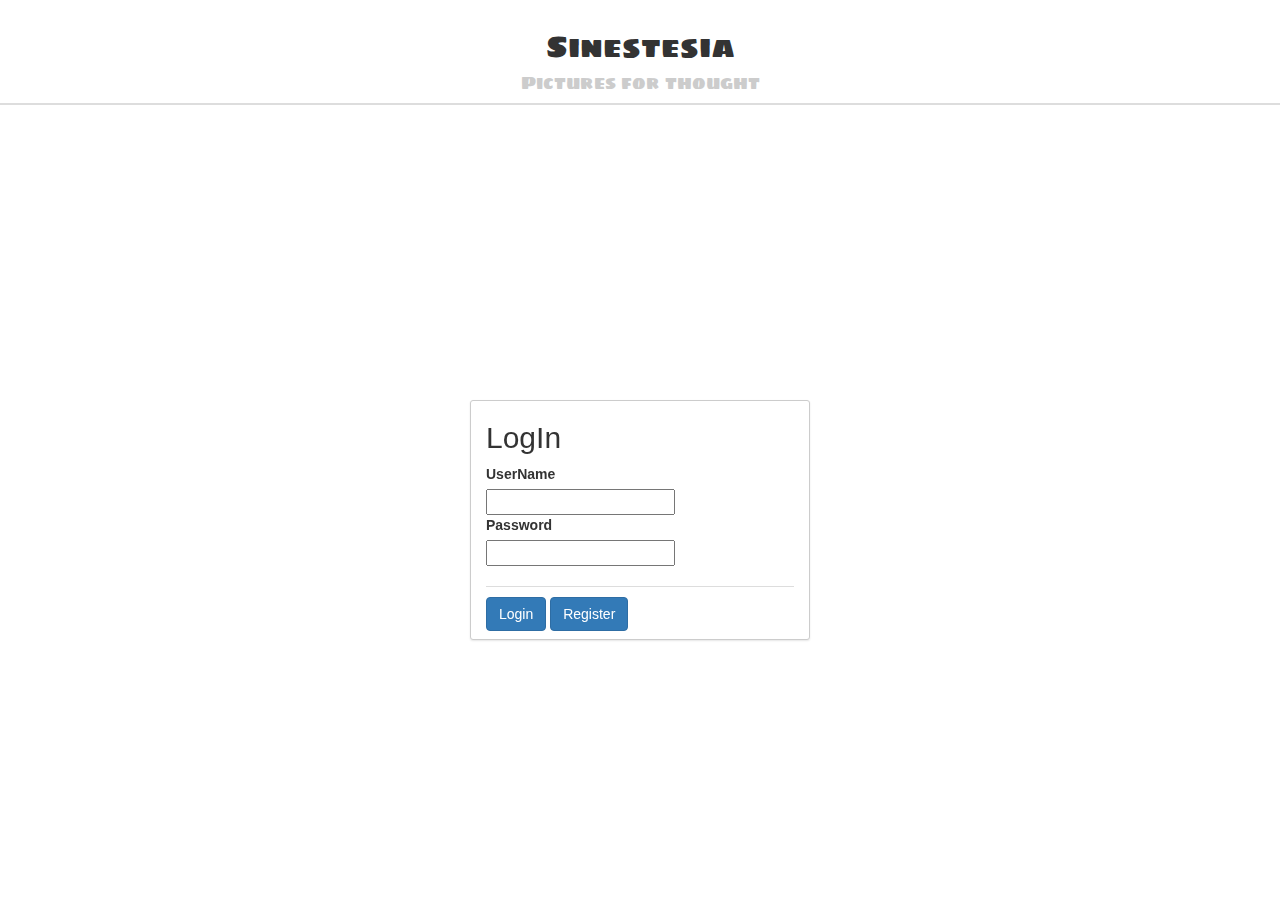
<file: index.html>
<!DOCTYPE html>
<html lang="en">
	<head>
		<meta charset="UFT-8">
		<link rel="stylesheet" href="bootstrap\dist\css\bootstrap.min.css">
		<link rel="stylesheet" type="text/css" href="http://fonts.googleapis.com/css?family=Sigmar+One">
		<link rel="stylesheet" href="css/app.css">
		<link rel="stylesheet" href="css/animations.css">
		<title>Sinestesia, compartilhe suas cores</title>
		<script type="text/javascript" src="angular/angular.min.js"></script>
		<script type="text/javascript" src="angular/angular-route.min.js"></script>
		<script type="text/javascript" src="angular-bootstrap/ui-bootstrap-tpls.js"></script>
		<script type="text/javascript" src="controller.js"></script>
		<script src="js/filters.js"></script>
		<script src="js/animations.js"></script>
		<script src="js/controllers.js"></script>
		<script src="js/services.js"></script>
		<script src="bower_components/angular-resource/angular-resource.js"></script>
		<script src="bower_components/angular-animate/angular-animate.js"></script>
		<script src="bower_components/jquery/dist/jquery.js"></script>
	</head>
	<body ng-app="mainApp">
		<div class="synHeader2">
			<h2 class="text-center">Sinestesia</h2>
			<h4 class="text-center" style="color:#ccc;">Pictures for thought</h4>
		</div>
		<div class="view-container"></div>
		<div class="view-frame" ng-view></div>
	</body>
</html>
</file>
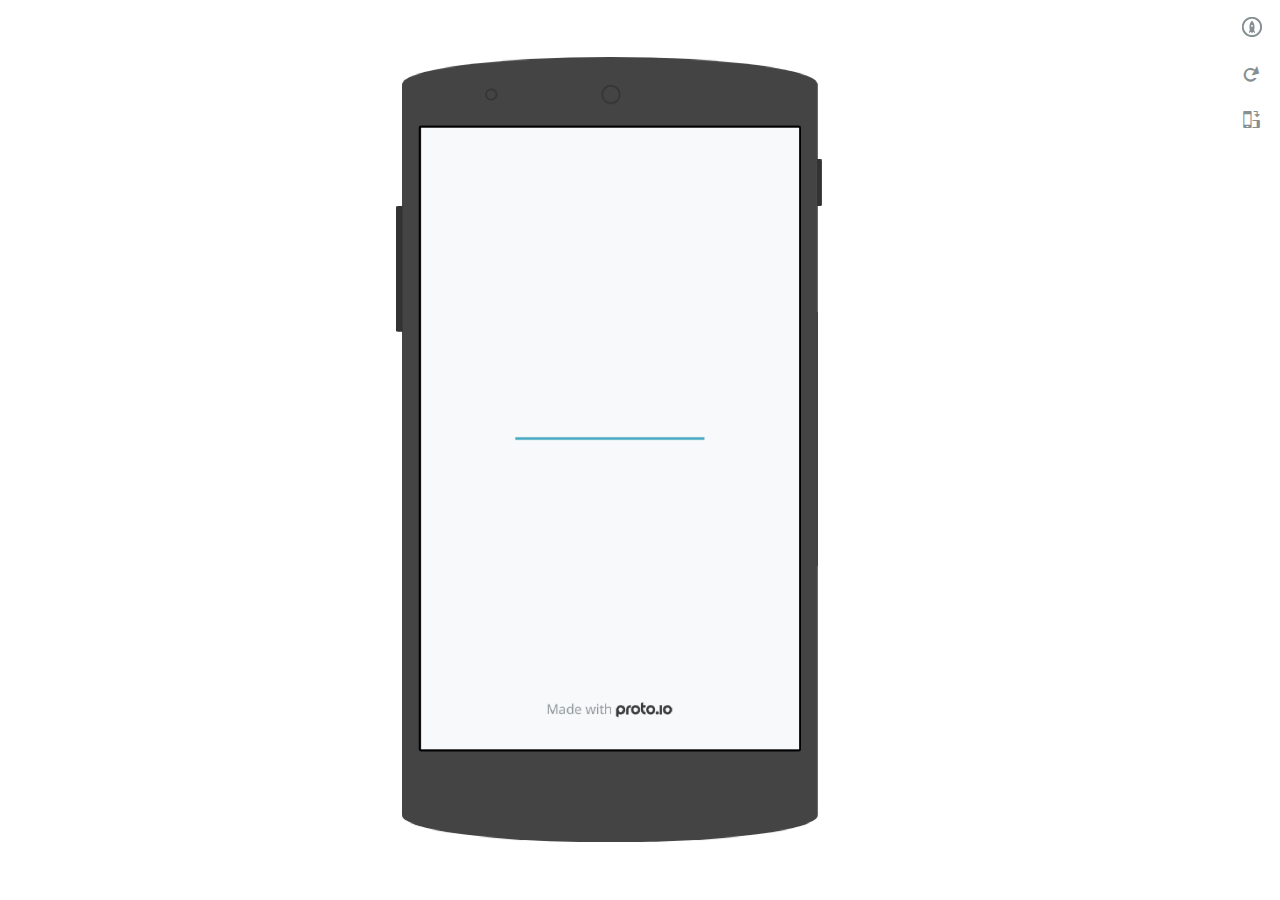
<file: PROTOTIPO Proto.io/frame.html>
<!DOCTYPE html PUBLIC "-//W3C//DTD XHTML 1.0 Transitional//EN" "http://www.w3.org/TR/xhtml1/DTD/xhtml1-transitional.dtd">
<html xmlns="http://www.w3.org/1999/xhtml" xml:lang="en" lang="en">
<head>
<meta http-equiv="Content-Type" content="text/html; charset=utf-8" />
<title>Untitled - Proto.io player</title>

	<script type="text/javascript">
		var prx = {};
		prx.orientation = 'portrait';
		prx.orientations = {};
		prx.orientations.portrait = 1;
		prx.orientations.landscape = 1;
		prx.project = {};
		prx.project.id = 'c1ec90c7-f36e-42dc-bcf5-59318f517352';
		prx.project.title = 'Untitled';
		prx.project.version = -1;
		prx.project.livepreview = 0;
		prx.project.account = "gabrieltnishimura";
		prx.activePage = {};
		
			prx.user = {};
			prx.user.id = '239471';
			prx.user.editor_access = true;
			prx.user.delete_access = true;
			prx.user.uuid = 'ab14558d-dd39-4674-a7aa-b9378015859b';
			prx.user.fullname = 'Gabriel Takaoka Nishimura';
		
		prx.skin = 'android-phone-android1-2';
		prx.embed = 0;
		prx.flashactions = 1;
		prx.deviceExtraParams = {};
		prx.deviceExtraParams.deviceType = "default";
        prx.deviceExtraParams.scrollType = "default";
	</script>

	
		<link type="text/css" rel="stylesheet" href="./stylesheets/preview-export-min.css">
		<script src="./scripts/preview-export-min.js" type="text/javascript"></script>
	
</head>


<body>
		
<div class="page-sidebar">
	
	<div class="sidebar-action-buttons">
		
			<span class="created-using-protoio created-using-protoio-0">
				<a href="http://proto.io" target="_blank" class="created-using-protoio-slideout"><span>Created using Proto.io</span></a>
				<span class="created-using-protoio-logo"></span>
			</span>

			
				<span class="header-action-button icon-reload" id="refresh-preview">
					<span class="tooltip">Refresh preview</span>
				</span>
				
				<span  class="header-action-button icon-rotate" id="change-orientation">
					<span class="tooltip">Change orientation</span>
				</span>
				
	</div>

</div>


<div id="maincontent" class="portrait">
	


	<div class="frame_generic">
		<div class="body_generic skin_android-phone-android1-2 skin-wrapper skin-os-android skin-device-phone skin-model-android1 skin-size-2 skin-color-black skin-orientation-portrait">

			<div class="buttons top"></div>
			<div class="detail-top"></div>
			<div class="web-search"></div>
			<div class="buttons left"></div>


			<div class="body_generic_inner" >

				

				<iframe id="pio-playerframe" src="index.html" scrolling="NO" width="1080" height="1776" style="width:1080px; height: 1776px; overflow: hidden;"></iframe>

			</div>
			<div class="buttons right"></div>
			<div class="detail-bottom"></div>
		</div>
	</div>

</div>

</body>
</html>
</file>
<file: css/app.css>
/* app css stylesheet */

body {
  padding-top: 10px;
}


.phone-images {
  background-color: white;
  width: 450px;
  height: 450px;
  overflow: hidden;
  position: relative;
  float: left;
}

.phones {
  list-style: none;
}

.thumb {
  float: left;
  margin: -0.5em 1em 1.5em 0;
  padding-bottom: 1em;
  height: 100px;
  width: 100px;
}

.phones li {
  clear: both;
  height: 115px;
  padding-top: 15px;
}

/** Detail View **/
img.phone {
  float: left;
  margin-right: 3em;
  margin-bottom: 2em;
  background-color: white;
  padding: 2em;
  height: 400px;
  width: 400px;
  display: none;
}

img.phone:first-child {
  display: block;
}


ul.phone-thumbs {
  margin: 0;
  list-style: none;
}

ul.phone-thumbs li {
  border: 1px solid black;
  display: inline-block;
  margin: 1em;
  background-color: white;
}

ul.phone-thumbs img {
  height: 100px;
  width: 100px;
  padding: 1em;
}

ul.phone-thumbs img:hover {
  cursor: pointer;
}


ul.specs {
  clear: both;
  margin: 0;
  padding: 0;
  list-style: none;
}

ul.specs > li{
  display: inline-block;
  width: 200px;
  vertical-align: top;
}

ul.specs > li > span{
  font-weight: bold;
  font-size: 1.2em;
}

ul.specs dt {
  font-weight: bold;
}

h1 {
  border-bottom: 1px solid gray;
}

.synHeader {
	position: fixed;
    width: 340px;
    height: 240px;
    top: 60%;
    left: 50%;
    margin-top: -140px;
    margin-left: -170px;
	background: #fff;
    border-radius: 3px;
    border: 1px solid #ccc;
    box-shadow: 0 1px 2px rgba(0, 0, 0, .1);
}

.synHeader2 {

	font-family: 'Sigmar One', serif; 
	border-bottom: 2px solid #DDD;
}

.rainbow {
  background-image: -webkit-gradient( linear, left top, right top, color-stop(0, #f22), color-stop(0.15, #f2f), color-stop(0.3, #22f), color-stop(0.45, #2ff), color-stop(0.6, #2f2),color-stop(0.75, #2f2), color-stop(0.9, #ff2), color-stop(1, #f22) );
  background-image: gradient( linear, left top, right top, color-stop(0, #f22), color-stop(0.15, #f2f), color-stop(0.3, #22f), color-stop(0.45, #2ff), color-stop(0.6, #2f2),color-stop(0.75, #2f2), color-stop(0.9, #ff2), color-stop(1, #f22) );
  color:transparent;
  -webkit-background-clip: text;
  background-clip: text;
}
#lowerLogButs {
	border-top: 1px solid #DDD;
    width: 100%;
    height: 20px;
    margin-top: 0;
}
.button-top {
	margin-top: 10px;
}
</file>
<file: PROTOTIPO Proto.io/stylesheets/preview-export-min.css>
@font-face{font-family:'protoio-embed';src:url("../../fonts/protoio-embed.eot?v=5.1 0.38")}@font-face{font-family:'protoio-embed';src:url([data-uri]) format("truetype");font-weight:normal;font-style:normal}[class^="icon-"],[class*=" icon-"]{font-family:'protoio-embed';speak:none;font-style:normal;font-weight:normal;font-variant:normal;text-transform:none;line-height:1;-webkit-font-smoothing:antialiased;-moz-osx-font-smoothing:grayscale}.icon-world:before{content:"\57"}.icon-reload:before{content:"\33"}.icon-rotate:before{content:"\6f"}.icon-link:before{content:"\22"}.btn{display:inline-block;padding:6px 14px;font-size:11px;font-weight:600}.btn-sm{padding:5px 10px;font-size:11px}.inline-checkbox,.inline-radio{padding-left:20px;display:inline-block;cursor:pointer}.input-control.checkbox .check{width:12px;height:12px}html{height:100%;width:100%;font-family:'Open Sans','Helvetica Neue', HelveticaNeue, Helvetica, Arial, 'Lucida Grande', sans-serif;font-size:11px}a{outline:0 none}body{display:-webkit-box;-webkit-box-orient:vertical;-webkit-box-pack:center;-webkit-box-align:center;display:-webkit-flexbox;display:-ms-flexbox;display:-webkit-flex;display:flex;-webkit-flex-align:center;-ms-flex-align:center;-webkit-align-items:center;align-items:center;-ms-justify-content:center;-webkit-justify-content:center;justify-content:center;-webkit-flex-direction:column;-ms-flex-direction:column;flex-direction:column;min-width:100%;min-height:100%;-moz-box-sizing:border-box;-webkit-box-sizing:border-box;-o-box-sizing:border-box;box-sizing:border-box}body,ul,li{padding:0;margin:0;border:0}#maincontent{min-width:100%;min-height:100%;clear:both;padding:20px 60px 20px 20px;-moz-box-sizing:border-box;-webkit-box-sizing:border-box;-o-box-sizing:border-box;box-sizing:border-box;position:relative;border:0 solid transparent;display:-webkit-box;-webkit-box-orient:horizontal;-webkit-box-pack:center;-webkit-box-align:center;display:-webkit-flexbox;display:-ms-flexbox;display:-webkit-flex;display:flex;-webkit-flex-align:center;-ms-flex-align:center;-webkit-align-items:center;align-items:center;-ms-justify-content:center;-webkit-justify-content:center;-webkit-box-flex:1;-webkit-flex-grow:1;-ms-flex-grow:1;flex-grow:1;border-right:250px solid transparent;-webkit-transition:border-right 0.3s cubic-bezier(0.33, 1.02, 0.18, 1.4);-moz-transition:border-right 0.3s cubic-bezier(0.33, 1.02, 0.18, 1.4);-o-transition:border-right 0.3s cubic-bezier(0.33, 1.02, 0.18, 1.4);transition:border-right 0.3s cubic-bezier(0.33, 1.02, 0.18, 1.4)}.page-sidebar.hidden+#maincontent{border-right:0px solid transparent}.frame_generic{margin:auto !important;display:inline-block;margin:0 auto;-ms-transform-origin:center center;-webkit-transform-origin:center center;-o-transform-origin:center center;transform-origin:center center;position:relative}.body_generic.skin-wrapper{position:absolute;-ms-transform-origin:0 0;-webkit-transform-origin:0 0;-o-transform-origin:0 0;transform-origin:0 0}.skin_custom .body_generic,.skin_shared .body_generic{text-align:center}.body_generic iframe{background:#ccc;border:2px solid #000000;-webkit-border-radius:3px;-moz-border-radius:3px;border-radius:3px}#eventCaller{display:none}.sidebar-action-buttons{position:absolute;right:262px;top:17px;-webkit-user-select:none;-moz-user-select:none;-ms-user-select:none}.sidebar-action-buttons a{text-decoration:none}.header-action-button{display:inline-block;border-radius:4px;margin:16px 0 0;cursor:pointer;position:relative;text-align:center;color:#868f91;font-size:3em;line-height:normal}.header-action-button:hover{color:#6d7577}.header-action-button.active{color:#34a7c1}#change-orientation{margin-top:14px}#change-orientation .tooltip{width:100px}#refresh-preview{margin-top:12px}#refresh-preview .tooltip{width:85px}.created-using-protoio{position:relative;display:block;height:20px;width:20px;margin:0 auto;font-family:Arial}.created-using-protoio-logo{display:inline-block;width:20px;height:20px;background:url("[data-uri]");position:absolute;top:0;left:0;z-index:2;transition:transform 1s cubic-bezier(0.445, 0.05, 0.55, 0.95)}.created-using-protoio-logo:before{content:"";display:block;position:absolute;top:0;left:0;right:0;bottom:0;background:url("[data-uri]");opacity:0;transition:opacity 1s cubic-bezier(0.445, 0.05, 0.55, 0.95)}.created-using-protoio:hover .created-using-protoio-logo{transform:rotate(720deg)}.created-using-protoio:hover .created-using-protoio-logo:before{opacity:1}.created-using-protoio-slideout{width:20px;padding:3px 0px 2px;height:15px;overflow:hidden;white-space:nowrap;position:absolute;right:1px;top:0px;z-index:1;background:#868F91;color:#fff;text-align:center;font-size:12px;border-radius:20px;transition:all 1s cubic-bezier(0.445, 0.05, 0.55, 0.95);opacity:0}.created-using-protoio-slideout span{display:inline-block;padding:0 30px}.created-using-protoio:hover .created-using-protoio-slideout{width:180px;opacity:1}.created-using-protoio-light .created-using-protoio-logo{background:url("[data-uri]")}.created-using-protoio-light .created-using-protoio-logo:before{background:url("[data-uri]")}.created-using-protoio-light .created-using-protoio-slideout{background:#F8F9FA;color:#868F91}.skin-wrapper{display:inline-block;position:relative}.skin-wrapper #pio-playerframe{background:#FFFFFF;background-repeat:no-repeat;background-size:contain;background-position:50% 50%}.skin-wrapper div::after,.skin-wrapper div::before{content:"";display:block;position:relative}.skin-wrapper .detail-top,.skin-wrapper .detail-bottom{position:absolute;margin:0 auto}.skin-wrapper .buttons{position:absolute;z-index:-1}.skin-wrapper .web-search{display:none}.skin-wrapper.skin_none #pio-playerframe,.skin-wrapper.skin_custom #pio-playerframe,.skin-wrapper.skin_theme #pio-playerframe{border-width:0 !important;border-radius:0 !important}.skin-wrapper.skin_none,.skin-wrapper.skin_custom,.skin-wrapper.skin_theme{box-shadow:none !important}.skin-wrapper.skin_theme .body_generic_inner{background-size:100%;background-position:center center;background-repeat:no-repeat}.skin-wrapper.skin-color-white.skin_custom,.skin-wrapper.skin-color-white.skin_shared{box-shadow:none}.skin-wrapper.skin_custom #pio-playerframe{background:transparent}.skin-wrapper.skin-os-apple.skin-device-tablet{box-shadow:none}.skin-wrapper.skin-os-android.skin-device-wear.skin-color-white #pio-playerframe{border-color:#aaa !important}.skin-wrapper.skin-os-web #pio-playerframe{border:none !important}.skin-os-apple{background-color:#444}.skin-os-apple .detail-bottom{border-radius:50%;left:50%}.skin-os-apple .buttons,.skin-os-apple .buttons::before,.skin-os-apple .buttons::after{background-color:#333}.skin-os-apple.skin-orientation-landscape .detail-bottom{top:50%;bottom:auto}.skin-os-apple.skin-color-white:not(.skin-device-watch){background-color:#fafafa !important}.skin-os-apple.skin-color-white:not(.skin-device-watch) .detail-top,.skin-os-apple.skin-color-white:not(.skin-device-watch).skin-device-phone .detail-top::before,.skin-os-apple.skin-color-white:not(.skin-device-watch).skin-device-phone .detail-top::after,.skin-os-apple.skin-color-white:not(.skin-device-watch) .detail-bottom{border-color:#aaa !important}.skin-os-apple.skin-color-white:not(.skin-device-watch) .buttons,.skin-os-apple.skin-color-white:not(.skin-device-watch) .buttons::before,.skin-os-apple.skin-color-white:not(.skin-device-watch) .buttons::after{background-color:#aaa !important}.skin-os-apple.skin-device-watch .buttons,.skin-os-apple.skin-device-watch .detail-top,.skin-os-apple.skin-device-watch .detail-bottom{display:none}.skin-os-apple.skin-device-watch #pio-playerframe{margin:74px 95px !important}.skin-os-apple.skin-device-watch.skin-model-38mm{background:url("/images/player/skins/apple_watch_skin_38mm.png") no-repeat center center}.skin-os-apple.skin-device-watch.skin-model-42mm{background:url("/images/player/skins/apple_watch_skin_42mm.png") no-repeat center center}.skin-os-apple.skin-device-phone .detail-top{border-radius:50%;left:50%}.skin-os-apple.skin-device-phone .detail-top::before{border-radius:50%;float:left;display:none}.skin-os-apple.skin-device-phone .buttons.top{width:16%;right:17%}.skin-os-apple.skin-device-phone .buttons.left{height:4%;top:14%}.skin-os-apple.skin-device-phone .buttons.left::before{top:236%}.skin-os-apple.skin-device-phone .buttons.left::after{top:446%}.skin-os-apple.skin-device-phone .buttons.left::before,.skin-os-apple.skin-device-phone .buttons.left::after{height:78%}.skin-os-apple.skin-device-phone .buttons.left,.skin-os-apple.skin-device-phone .buttons.left::before,.skin-os-apple.skin-device-phone .buttons.left::after{position:absolute}.skin-os-apple.skin-device-phone.skin-orientation-landscape .detail-top{top:50% !important;left:auto}.skin-os-apple.skin-device-phone.skin-orientation-landscape .buttons.top{height:16% !important;top:auto !important}.skin-os-apple.skin-device-phone.skin-orientation-landscape .buttons.left{width:4% !important;right:14%;left:auto !important}.skin-os-apple.skin-device-phone.skin-orientation-landscape .buttons.left::before{right:236%;top:auto}.skin-os-apple.skin-device-phone.skin-orientation-landscape .buttons.left::after{right:446%;top:auto}.skin-os-apple.skin-device-phone.skin-orientation-landscape .buttons.left::before,.skin-os-apple.skin-device-phone.skin-orientation-landscape .buttons.left::after{width:78% !important}.skin-os-apple.skin-device-phone.skin-model-iphone3 .detail-top::before,.skin-os-apple.skin-device-phone.skin-model-iphone3 .detail-top::after{content:none}.skin-os-apple.skin-device-phone.skin-model-iphone3 .buttons.left{height:5%;top:9%}.skin-os-apple.skin-device-phone.skin-model-iphone3 .buttons.left::before{top:162%;height:133%}.skin-os-apple.skin-device-phone.skin-model-iphone3 .buttons.left::after{top:392%;height:133%}.skin-os-apple.skin-device-phone.skin-model-iphone3.skin-orientation-landscape .detail-top::before,.skin-os-apple.skin-device-phone.skin-model-iphone3.skin-orientation-landscape .detail-top::after{content:none}.skin-os-apple.skin-device-phone.skin-model-iphone3.skin-orientation-landscape .buttons.top{top:auto}.skin-os-apple.skin-device-phone.skin-model-iphone3.skin-orientation-landscape .buttons.left{width:5% !important;right:9%}.skin-os-apple.skin-device-phone.skin-model-iphone3.skin-orientation-landscape .buttons.left::before{right:162%}.skin-os-apple.skin-device-phone.skin-model-iphone3.skin-orientation-landscape .buttons.left::after{right:392%}.skin-os-apple.skin-device-phone.skin-model-iphone3.skin-orientation-landscape .buttons.left::before,.skin-os-apple.skin-device-phone.skin-model-iphone3.skin-orientation-landscape .buttons.left::after{top:auto;width:133% !important}.skin-os-apple.skin-device-phone.skin-model-iphone4 .detail-top::before{content:none}.skin-os-apple.skin-device-phone.skin-model-iphone4 .detail-top::after{border-radius:50% !important}.skin-os-apple.skin-device-phone.skin-model-iphone4 .buttons.left{top:9%}.skin-os-apple.skin-device-phone.skin-model-iphone4 .buttons.left::before{top:273%}.skin-os-apple.skin-device-phone.skin-model-iphone4 .buttons.left::after{top:493%}.skin-os-apple.skin-device-phone.skin-model-iphone4.skin-orientation-landscape .detail-top::before{content:none}.skin-os-apple.skin-device-phone.skin-model-iphone4.skin-orientation-landscape .detail-top::after{top:auto}.skin-os-apple.skin-device-phone.skin-model-iphone4.skin-orientation-landscape .detail-bottom{margin-left:0}.skin-os-apple.skin-device-phone.skin-model-iphone4.skin-orientation-landscape .buttons.left{right:9%}.skin-os-apple.skin-device-phone.skin-model-iphone4.skin-orientation-landscape .buttons.left::before{right:273%;top:auto}.skin-os-apple.skin-device-phone.skin-model-iphone4.skin-orientation-landscape .buttons.left::after{right:493%;top:auto}.skin-os-apple.skin-device-phone.skin-model-iphone6 .buttons.top,.skin-os-apple.skin-device-phone.skin-model-iphone6plus .buttons.top{display:none}.skin-os-apple.skin-device-phone.skin-model-iphone6 .detail-top::before,.skin-os-apple.skin-device-phone.skin-model-iphone6plus .detail-top::before{display:block}.skin-os-apple.skin-device-phone.skin-model-iphone6 .buttons.left::before,.skin-os-apple.skin-device-phone.skin-model-iphone6plus .buttons.left::before{top:202%}.skin-os-apple.skin-device-phone.skin-model-iphone6 .buttons.left::after,.skin-os-apple.skin-device-phone.skin-model-iphone6plus .buttons.left::after{top:407%}.skin-os-apple.skin-device-phone.skin-model-iphone6 .buttons.left::before,.skin-os-apple.skin-device-phone.skin-model-iphone6plus .buttons.left::before,.skin-os-apple.skin-device-phone.skin-model-iphone6 .buttons.left::after,.skin-os-apple.skin-device-phone.skin-model-iphone6plus .buttons.left::after{height:170%}.skin-os-apple.skin-device-phone.skin-model-iphone6.skin-orientation-landscape .detail-top::before,.skin-os-apple.skin-device-phone.skin-orientation-landscape.skin-model-iphone6plus .detail-top::before{top:auto}.skin-os-apple.skin-device-phone.skin-model-iphone6.skin-orientation-landscape .detail-top::after,.skin-os-apple.skin-device-phone.skin-orientation-landscape.skin-model-iphone6plus .detail-top::after{top:auto !important}.skin-os-apple.skin-device-phone.skin-model-iphone6.skin-orientation-landscape .detail-bottom,.skin-os-apple.skin-device-phone.skin-orientation-landscape.skin-model-iphone6plus .detail-bottom{margin-left:0 !important}.skin-os-apple.skin-device-phone.skin-model-iphone6.skin-orientation-landscape .buttons.left::before,.skin-os-apple.skin-device-phone.skin-orientation-landscape.skin-model-iphone6plus .buttons.left::before{right:227%;top:auto !important}.skin-os-apple.skin-device-phone.skin-model-iphone6.skin-orientation-landscape .buttons.left::after,.skin-os-apple.skin-device-phone.skin-orientation-landscape.skin-model-iphone6plus .buttons.left::after{right:459%;top:auto !important}.skin-os-apple.skin-device-phone.skin-model-iphone6.skin-orientation-landscape .buttons.left::before,.skin-os-apple.skin-device-phone.skin-orientation-landscape.skin-model-iphone6plus .buttons.left::before,.skin-os-apple.skin-device-phone.skin-model-iphone6.skin-orientation-landscape .buttons.left::after,.skin-os-apple.skin-device-phone.skin-orientation-landscape.skin-model-iphone6plus .buttons.left::after{width:180% !important}.skin-os-apple.skin-device-phone.skin-model-iphone6.skin-orientation-landscape .buttons.right,.skin-os-apple.skin-device-phone.skin-orientation-landscape.skin-model-iphone6plus .buttons.right{top:auto !important}.skin-os-apple.skin-device-phone.skin-model-iphone6plus .buttons.left::before{top:215% !important}.skin-os-apple.skin-device-phone.skin-model-iphone6plus .buttons.left::after{top:444% !important}.skin-os-apple.skin-device-phone.skin-model-iphone6plus .buttons.left::before,.skin-os-apple.skin-device-phone.skin-model-iphone6plus .buttons.left::after{height:184% !important}.skin-os-apple.skin-device-phone.skin-model-iphone6plus.skin-orientation-landscape .detail-top::before{top:auto !important}.skin-os-apple.skin-device-tablet{box-sizing:border-box}.skin-os-apple.skin-device-tablet .detail-top{border-radius:50%;left:50%}.skin-os-apple.skin-device-tablet.skin-orientation-landscape .detail-top{top:50% !important;left:auto}.skin-os-apple.skin-device-tablet.skin-color-white{border-color:#aaa !important}.skin-os-android{background-color:#444}.skin-os-android .detail-top,.skin-os-android .detail-bottom,.skin-os-android:not(.skin-device-wear) .detail-top::before,.skin-os-android:not(.skin-device-wear) .detail-top::after{border-radius:50%}.skin-os-android .buttons{background-color:#333}.skin-os-android.skin-color-white{background-color:#fafafa !important}.skin-os-android.skin-color-white .buttons{background-color:#aaa !important}.skin-os-android.skin-color-white:not(.skin-device-wear) .detail-top,.skin-os-android.skin-color-white:not(.skin-device-wear) .detail-bottom,.skin-os-android.skin-color-white:not(.skin-device-wear) .detail-top::before,.skin-os-android.skin-color-white:not(.skin-device-wear) .detail-top::after{border-color:#aaa !important}.skin-os-android.skin-device-wear{background-color:#333;-moz-box-sizing:border-box;box-sizing:border-box}.skin-os-android.skin-device-wear .detail-top,.skin-os-android.skin-device-wear .detail-bottom{position:absolute;background-color:#333;border-radius:0;width:68%;left:16%}.skin-os-android.skin-device-wear .detail-top{border-bottom:0 none}.skin-os-android.skin-device-wear .detail-bottom{border-top:0 none}.skin-os-android.skin-device-wear .buttons.right{height:100%;top:0;bottom:0;background-color:transparent;border:0 none}.skin-os-android.skin-device-wear .buttons.right::before,.skin-os-android.skin-device-wear .buttons.right::after{height:14%;background-color:#333;position:absolute}.skin-os-android.skin-device-wear .buttons.right::before{top:25%}.skin-os-android.skin-device-wear .buttons.right::after{bottom:25%}.skin-os-android.skin-device-wear.skin-color-white{background-color:#fafafa !important;box-shadow:none !important}.skin-os-android.skin-device-wear.skin-color-white .detail-top,.skin-os-android.skin-device-wear.skin-color-white .detail-bottom{background-color:#fafafa !important;border-color:#aaa !important;border-top:0 none !important;border-bottom:0 none !important}.skin-os-android.skin-device-wear.skin-color-white .buttons.right::before,.skin-os-android.skin-device-wear.skin-color-white .buttons.right::after{background-color:#aaa !important}.skin-os-android.skin-device-phone{border-bottom-left-radius:100% 7%;border-bottom-right-radius:100% 7%;border-top-left-radius:100% 7%;border-top-right-radius:100% 7%}.skin-os-android.skin-device-phone .detail-top{width:100%;border:0 none !important}.skin-os-android.skin-device-phone .detail-top::before{position:absolute;left:20%}.skin-os-android.skin-device-phone .detail-top:after{left:50%}.skin-os-android.skin-device-phone .detail-bottom{display:none}.skin-os-android.skin-device-phone .buttons.left{height:16%;top:19%}.skin-os-android.skin-device-phone .buttons.right{height:6%;top:13%}.skin-os-android.skin-device-phone.skin-orientation-landscape{border-bottom-left-radius:7% 100%;border-bottom-right-radius:7% 100%;border-top-left-radius:7% 100%;border-top-right-radius:7% 100%}.skin-os-android.skin-device-phone.skin-orientation-landscape .detail-top{width:auto;height:100%;top:auto !important}.skin-os-android.skin-device-phone.skin-orientation-landscape .detail-top::before{top:20% !important;left:0}.skin-os-android.skin-device-phone.skin-orientation-landscape .detail-top:after{top:50%}.skin-os-android.skin-device-phone.skin-orientation-landscape .buttons.left{width:16% !important;right:19%;left:auto !important}.skin-os-android.skin-device-phone.skin-orientation-landscape .buttons.right{width:6% !important;right:13% !important;top:auto}.skin-os-android.skin-device-tablet .detail-top{left:50%}.skin-os-android.skin-device-tablet .detail-top::before,.skin-os-android.skin-device-tablet .detail-top::after{display:none}.skin-os-android.skin-device-tablet .detail-bottom{display:none}.skin-os-android.skin-device-tablet.skin-orientation-landscape .detail-top{top:50% !important;left:auto !important}.skin-os-android.skin-device-tablet.skin-orientation-landscape .detail-top::before{left:auto !important}.skin-os-windows{background-color:#444}.skin-os-windows .detail-bottom{background:url("/images/player/skins/windows_logo.svg") no-repeat center center}.skin-os-windows .buttons,.skin-os-windows .buttons::before,.skin-os-windows .buttons::after{background-color:#333}.skin-os-windows.skin-orientation-landscape .detail-bottom{background-image:url("/images/player/skins/windows_logo_rotated.svg")}.skin-os-windows.skin-color-white{background-color:#fafafa !important}.skin-os-windows.skin-color-white .detail-top,.skin-os-windows.skin-color-white.skin-device-phone .detail-top::after{border-color:#aaa !important}.skin-os-windows.skin-color-white .buttons,.skin-os-windows.skin-color-white .buttons::before,.skin-os-windows.skin-color-white .buttons::after{background-color:#aaa !important}.skin-os-windows.skin-device-phone .detail-top{width:20%;left:50%;margin-left:-10%}.skin-os-windows.skin-device-phone .detail-top::after{border-radius:50%;left:192%}.skin-os-windows.skin-device-phone .detail-bottom::before{width:25%;height:100%;background:url("/images/player/skins/windows_arrow.svg") no-repeat center center}.skin-os-windows.skin-device-phone .detail-bottom::after{width:25%;height:100%;right:0;background:url("/images/player/skins/windows_search.svg") no-repeat center center}.skin-os-windows.skin-device-phone .detail-bottom::before,.skin-os-windows.skin-device-phone .detail-bottom::after{position:absolute}.skin-os-windows.skin-device-phone .buttons.right{height:14%;top:15%}.skin-os-windows.skin-device-phone .buttons.right::before{top:175%}.skin-os-windows.skin-device-phone .buttons.right::after{top:366%}.skin-os-windows.skin-device-phone .buttons.right::before,.skin-os-windows.skin-device-phone .buttons.right::after{height:50% !important}.skin-os-windows.skin-device-phone.skin-orientation-landscape .detail-top{height:20% !important;top:50% !important;left:auto;margin-top:-10%}.skin-os-windows.skin-device-phone.skin-orientation-landscape .detail-top::after{top:188% !important;left:auto}.skin-os-windows.skin-device-phone.skin-orientation-landscape .detail-bottom{height:auto !important;right:auto !important}.skin-os-windows.skin-device-phone.skin-orientation-landscape .detail-bottom::before{width:100%;height:25%;background-image:url("/images/player/skins/windows_arrow_rotated.svg")}.skin-os-windows.skin-device-phone.skin-orientation-landscape .detail-bottom::after{width:100%;height:25%;right:auto;bottom:0;background-image:url("/images/player/skins/windows_search_rotated.svg")}.skin-os-windows.skin-device-phone.skin-orientation-landscape .buttons.right{width:14% !important;right:15% !important;top:auto}.skin-os-windows.skin-device-phone.skin-orientation-landscape .buttons.right::before{right:175%;top:auto;float:right}.skin-os-windows.skin-device-phone.skin-orientation-landscape .buttons.right::after{right:366%;top:auto}.skin-os-windows.skin-device-phone.skin-orientation-landscape .buttons.right::before,.skin-os-windows.skin-device-phone.skin-orientation-landscape .buttons.right::after{width:65% !important}.skin-os-windows.skin-device-phone.skin-model-htc .detail-top{width:10%;left:50%;margin-left:-5%}.skin-os-windows.skin-device-phone.skin-model-htc .detail-top::after{left:384%}.skin-os-windows.skin-device-phone.skin-model-htc.skin-orientation-landscape .detail-top{height:10%;top:50%;left:auto;margin-top:-3%}.skin-os-windows.skin-device-phone.skin-model-htc.skin-orientation-landscape .detail-top::after{top:383%;left:auto}.skin-os-windows.skin-device-phone.skin-model-htc.skin-orientation-landscape .detail-bottom{height:auto !important;right:auto !important}.skin-os-windows.skin-device-tablet .detail-top{border-radius:50%;top:50%}.skin-os-windows.skin-device-tablet .detail-bottom{-webkit-transform:rotate(-90deg);-moz-transform:rotate(-90deg);-o-transform:rotate(-90deg);transform:rotate(-90deg);background-size:contain}.skin-os-windows.skin-device-tablet.skin-orientation-landscape .detail-top{left:50% !important;margin-top:auto}.skin-os-windows.skin-device-tablet.skin-orientation-landscape .detail-bottom{top:auto !important}.skin-os-default{background-color:#444}.skin-os-default.skin-color-white{background-color:#fafafa !important}.skin-os-web{background-color:#444;box-sizing:border-box}.skin-os-web .detail-top{position:absolute}.skin-os-web .detail-top::before{position:absolute;width:0;height:0;border-right-color:#666}.skin-os-web .detail-top::after{position:absolute;width:0;height:0;border-left-color:#333}.skin-os-web .web-search{display:block;position:absolute}.skin-os-web .buttons.top{border-radius:50%;z-index:0}.skin-os-web .buttons.top::before{border-radius:50%;float:left}.skin-os-web .buttons.top::after{border-radius:50%}.skin-os-web .buttons.top,.skin-os-web .buttons.top::after,.skin-os-web .buttons.top::before{background-color:#666}.skin-os-web.skin-color-white{background-color:#fafafa !important;border-color:#fafafa !important}.skin-os-web.skin-color-white .detail-top,.skin-os-web.skin-color-white .web-search{border-color:#aaa !important}.skin-os-web.skin-color-white .detail-top::before{border-right-color:#aaa !important}.skin-os-web.skin-color-white .detail-top::after{border-left-color:#aaa !important}.skin-os-web.skin-color-white .buttons.top,.skin-os-web.skin-color-white .buttons.top::after,.skin-os-web.skin-color-white .buttons.top::before{background-color:#aaa !important}.skin-size-1.skin-wrapper #pio-playerframe{border:3px solid #000;border-radius:3px}.skin-size-1.skin-wrapper.skin-color-white:not(.skin-device-watch):not(.skin_theme),.skin-size-1.skin-wrapper.skin-color-white:not(.skin-device-watch):not(.skin_custom){box-shadow:inset 0 0 0 2px #aaa}.skin-size-1.skin-wrapper.skin-os-apple.skin-device-phone #pio-playerframe{width:320px;height:568px;margin:111px 24px 112px !important}.skin-size-1.skin-wrapper.skin-os-apple.skin-device-phone.skin-orientation-landscape #pio-playerframe{width:568px;height:320px;margin:24px 111px 24px 112px !important}.skin-size-1.skin-wrapper.skin-os-apple.skin-device-phone.skin-model-iphone3 #pio-playerframe{width:320px;height:480px;margin:103px 20px 107px !important}.skin-size-1.skin-wrapper.skin-os-apple.skin-device-phone.skin-model-iphone3.skin-orientation-landscape #pio-playerframe{width:480px;height:320px;margin:20px 103px 20px 107px !important}.skin-size-1.skin-wrapper.skin-os-apple.skin-device-phone.skin-model-iphone4 #pio-playerframe{margin:124px 24px 128px}.skin-size-1.skin-wrapper.skin-os-apple.skin-device-phone.skin-model-iphone4.skin-orientation-landscape #pio-playerframe{margin:24px 124px 24px 128px}.skin-size-1.skin-wrapper.skin-os-apple.skin-device-phone.skin-model-iphone6 #pio-playerframe,.skin-size-1.skin-wrapper.skin-os-apple.skin-device-phone.skin-model-iphone6plus #pio-playerframe{width:250px;height:445px;margin:98px 17px 100px !important;border:2px solid #000;border-radius:2px}.skin-size-1.skin-wrapper.skin-os-apple.skin-device-phone.skin-model-iphone6.skin-orientation-landscape #pio-playerframe,.skin-size-1.skin-wrapper.skin-os-apple.skin-device-phone.skin-orientation-landscape.skin-model-iphone6plus #pio-playerframe{width:445px;height:250px;margin:17px 98px 17px 100px !important}.skin-size-1.skin-wrapper.skin-os-apple.skin-device-phone.skin-model-iphone6plus #pio-playerframe{margin:106px 17px 109px !important}.skin-size-1.skin-wrapper.skin-os-apple.skin-device-phone.skin-model-iphone6plus.skin-orientation-landscape #pio-playerframe{margin:17px 106px 17px 109px !important}.skin-size-1.skin-wrapper.skin-os-apple.skin-device-tablet{box-shadow:none}.skin-size-1.skin-wrapper.skin-os-apple.skin-device-tablet #pio-playerframe{width:768px;height:1024px;margin:101px 82px 98px !important}.skin-size-1.skin-wrapper.skin-os-apple.skin-device-tablet.skin-orientation-landscape #pio-playerframe{width:1024px;height:768px;margin:82px 101px 82px 98px !important}.skin-size-1.skin-wrapper.skin-os-apple.skin-device-tablet.skin-model-ipadmini #pio-playerframe{margin:101px 44px 104px !important}.skin-size-1.skin-wrapper.skin-os-apple.skin-device-tablet.skin-model-ipadmini.skin-orientation-landscape #pio-playerframe{margin:44px 101px 44px 104px !important}.skin-size-1.skin-wrapper.skin-os-android.skin-device-wear #pio-playerframe{width:280px;height:280px;border-width:6px;margin:28px !important}.skin-size-1.skin-wrapper.skin-os-android.skin-device-wear.skin-color-white #pio-playerframe{margin:36px !important}.skin-size-1.skin-wrapper.skin-os-android.skin-device-phone #pio-playerframe{width:540px;height:960px;margin:98px 24px 130px !important}.skin-size-1.skin-wrapper.skin-os-android.skin-device-phone.skin-orientation-landscape #pio-playerframe{width:960px;height:540px;margin:24px 98px 24px 130px !important}.skin-size-1.skin-wrapper.skin-os-android.skin-device-tablet #pio-playerframe{width:800px;height:1280px;margin:181px 95px 174px !important}.skin-size-1.skin-wrapper.skin-os-android.skin-device-tablet.skin-orientation-landscape #pio-playerframe{width:1280px;height:800px;margin:95px 181px 95px 174px !important}.skin-size-1.skin-wrapper.skin-os-windows.skin-device-phone #pio-playerframe{width:480px;height:800px;margin:70px 31px 106px}.skin-size-1.skin-wrapper.skin-os-windows.skin-device-phone.skin-orientation-landscape #pio-playerframe{width:800px;height:480px;margin:31px 70px 31px 106px}.skin-size-1.skin-wrapper.skin-os-windows.skin-device-tablet #pio-playerframe{width:540px;height:960px;margin:73px 70px 73px 65px !important}.skin-size-1.skin-wrapper.skin-os-windows.skin-device-tablet.skin-orientation-landscape #pio-playerframe{width:960px;height:540px;margin:65px 73px 70px !important}.skin-size-1.skin-wrapper.skin-os-default #pio-playerframe{width:845px;height:1385px;margin:20px !important}.skin-size-1.skin-wrapper.skin-os-default.skin-orientation-landscape #pio-playerframe{width:1385px;height:845px}.skin-size-1.skin-wrapper.skin-os-web #pio-playerframe{width:1280px;height:768px;margin:36px 6px 6px !important}.skin-size-1.skin-os-apple{border-radius:51px}.skin-size-1.skin-os-apple .detail-bottom{bottom:22px}.skin-size-1.skin-os-apple .detail-top,.skin-size-1.skin-os-apple.skin-device-phone .detail-top::before,.skin-size-1.skin-os-apple.skin-device-phone .detail-top::after,.skin-size-1.skin-os-apple .detail-bottom{border:2px solid #333}.skin-size-1.skin-os-apple.skin-device-phone .detail-top{width:13px;height:13px;margin-left:-8px;top:28px}.skin-size-1.skin-os-apple.skin-device-phone .detail-top::before{width:5px;height:5px;top:26px;right:52px}.skin-size-1.skin-os-apple.skin-device-phone .detail-top::after{border-radius:5px;width:62px;height:5px;top:28px;right:28px}.skin-size-1.skin-os-apple.skin-device-phone .detail-bottom{width:63px;height:63px;margin-left:-33px}.skin-size-1.skin-os-apple.skin-device-phone .buttons.top{border-radius:2px 2px 0 0;height:5px;top:-4px}.skin-size-1.skin-os-apple.skin-device-phone .buttons.left{left:-4px}.skin-size-1.skin-os-apple.skin-device-phone .buttons.left,.skin-size-1.skin-os-apple.skin-device-phone .buttons.left::before,.skin-size-1.skin-os-apple.skin-device-phone .buttons.left::after{width:5px;border-radius:3px 0 0 3px}.skin-size-1.skin-os-apple.skin-device-phone.skin-orientation-landscape .detail-top{right:28px;margin-top:-8px}.skin-size-1.skin-os-apple.skin-device-phone.skin-orientation-landscape .detail-top::before{right:26px;top:-52px}.skin-size-1.skin-os-apple.skin-device-phone.skin-orientation-landscape .detail-top::after{width:5px !important;height:62px;right:28px;top:-28px !important}.skin-size-1.skin-os-apple.skin-device-phone.skin-orientation-landscape .detail-bottom{left:55px;margin-top:-34px}.skin-size-1.skin-os-apple.skin-device-phone.skin-orientation-landscape .buttons.top{width:5px;right:-4px;bottom:67px;border-radius:0 2px 2px 0}.skin-size-1.skin-os-apple.skin-device-phone.skin-orientation-landscape .buttons.left{top:-4px}.skin-size-1.skin-os-apple.skin-device-phone.skin-orientation-landscape .buttons.left,.skin-size-1.skin-os-apple.skin-device-phone.skin-orientation-landscape .buttons.left::before,.skin-size-1.skin-os-apple.skin-device-phone.skin-orientation-landscape .buttons.left::after{height:5px;border-radius:3px 3px 0 0}.skin-size-1.skin-os-apple.skin-device-phone.skin-model-iphone3 .detail-top{border-radius:10px;width:62px;height:5px;top:54px;margin-left:-33px}.skin-size-1.skin-os-apple.skin-device-phone.skin-model-iphone3 .detail-bottom{width:63px;height:63px;margin-left:-33px;bottom:22px}.skin-size-1.skin-os-apple.skin-device-phone.skin-model-iphone3 .buttons.top{height:4px;top:-4px;border-radius:5px 5px 0 0}.skin-size-1.skin-os-apple.skin-device-phone.skin-model-iphone3 .buttons.left{left:-4px}.skin-size-1.skin-os-apple.skin-device-phone.skin-model-iphone3 .buttons.left,.skin-size-1.skin-os-apple.skin-device-phone.skin-model-iphone3 .buttons.left::before,.skin-size-1.skin-os-apple.skin-device-phone.skin-model-iphone3 .buttons.left::after{width:4px;border-radius:5px 0 0 5px}.skin-size-1.skin-os-apple.skin-device-phone.skin-model-iphone3.skin-orientation-landscape .detail-top{width:5px;height:62px;right:54px;margin-top:-33px}.skin-size-1.skin-os-apple.skin-device-phone.skin-model-iphone3.skin-orientation-landscape .detail-bottom{left:58px;margin-top:-34px}.skin-size-1.skin-os-apple.skin-device-phone.skin-model-iphone3.skin-orientation-landscape .buttons.top{width:4px;right:-4px;bottom:60px;border-radius:0 5px 5px 0}.skin-size-1.skin-os-apple.skin-device-phone.skin-model-iphone3.skin-orientation-landscape .buttons.left{top:-4px}.skin-size-1.skin-os-apple.skin-device-phone.skin-model-iphone3.skin-orientation-landscape .buttons.left,.skin-size-1.skin-os-apple.skin-device-phone.skin-model-iphone3.skin-orientation-landscape .buttons.left::before,.skin-size-1.skin-os-apple.skin-device-phone.skin-model-iphone3.skin-orientation-landscape .buttons.left::after{height:4px;border-radius:5px 5px 0 0}.skin-size-1.skin-os-apple.skin-device-phone.skin-model-iphone4 .detail-top{border-radius:5px;width:62px;height:5px;top:60px;margin-left:-32px}.skin-size-1.skin-os-apple.skin-device-phone.skin-model-iphone4 .detail-top::after{width:13px;height:13px;top:-6px;right:41px}.skin-size-1.skin-os-apple.skin-device-phone.skin-model-iphone4 .detail-bottom{width:67px;height:67px;margin-left:-36px;bottom:30px}.skin-size-1.skin-os-apple.skin-device-phone.skin-model-iphone4.skin-orientation-landscape .detail-top{width:5px;height:62px;right:58px;margin-top:-32px}.skin-size-1.skin-os-apple.skin-device-phone.skin-model-iphone4.skin-orientation-landscape .detail-top::after{width:13px;height:13px;bottom:41px;right:6px}.skin-size-1.skin-os-apple.skin-device-phone.skin-model-iphone6,.skin-size-1.skin-os-apple.skin-device-phone.skin-model-iphone6plus,.skin-size-1.skin-os-apple.skin-device-phone.skin-wrapper.skin-model-iphone6plus{border-radius:65px;box-sizing:border-box}.skin-size-1.skin-os-apple.skin-device-phone.skin-model-iphone6.skin-color-white,.skin-size-1.skin-os-apple.skin-device-phone.skin-color-white.skin-model-iphone6plus{box-shadow:none;border:10px solid #ccc}.skin-size-1.skin-os-apple.skin-device-phone.skin-model-iphone6.skin-color-black,.skin-size-1.skin-os-apple.skin-device-phone.skin-color-black.skin-model-iphone6plus{border:10px solid #666}.skin-size-1.skin-os-apple.skin-device-phone.skin-model-iphone6 .detail-top,.skin-size-1.skin-os-apple.skin-device-phone.skin-model-iphone6plus .detail-top{top:12px;width:8px;height:8px;margin-left:-4px}.skin-size-1.skin-os-apple.skin-device-phone.skin-model-iphone6 .detail-top::before,.skin-size-1.skin-os-apple.skin-device-phone.skin-model-iphone6plus .detail-top::before{top:25px;right:73px;width:13px;height:13px}.skin-size-1.skin-os-apple.skin-device-phone.skin-model-iphone6 .detail-top::after,.skin-size-1.skin-os-apple.skin-device-phone.skin-model-iphone6plus .detail-top::after{top:29px;right:33px;width:70px;height:6px}.skin-size-1.skin-os-apple.skin-device-phone.skin-model-iphone6 .detail-bottom,.skin-size-1.skin-os-apple.skin-device-phone.skin-model-iphone6plus .detail-bottom{width:65px;height:65px;margin-left:-33px;bottom:15px}.skin-size-1.skin-os-apple.skin-device-phone.skin-model-iphone6 .buttons.left,.skin-size-1.skin-os-apple.skin-device-phone.skin-model-iphone6plus .buttons.left,.skin-size-1.skin-os-apple.skin-device-phone.skin-model-iphone6 .buttons.left::before,.skin-size-1.skin-os-apple.skin-device-phone.skin-model-iphone6plus .buttons.left::before,.skin-size-1.skin-os-apple.skin-device-phone.skin-model-iphone6 .buttons.left::after,.skin-size-1.skin-os-apple.skin-device-phone.skin-model-iphone6plus .buttons.left::after{width:3px}.skin-size-1.skin-os-apple.skin-device-phone.skin-model-iphone6 .buttons.left,.skin-size-1.skin-os-apple.skin-device-phone.skin-model-iphone6plus .buttons.left{height:39px;left:-13px;top:102px}.skin-size-1.skin-os-apple.skin-device-phone.skin-model-iphone6 .buttons.right,.skin-size-1.skin-os-apple.skin-device-phone.skin-model-iphone6plus .buttons.right{border-radius:0 2px 2px 0;height:65px;width:3px;right:-13px;top:180px}.skin-size-1.skin-os-apple.skin-device-phone.skin-model-iphone6 .detail-top,.skin-size-1.skin-os-apple.skin-device-phone.skin-model-iphone6plus .detail-top,.skin-size-1.skin-os-apple.skin-device-phone.skin-model-iphone6 .detail-top::before,.skin-size-1.skin-os-apple.skin-device-phone.skin-model-iphone6plus .detail-top::before,.skin-size-1.skin-os-apple.skin-device-phone.skin-model-iphone6 .detail-top::after,.skin-size-1.skin-os-apple.skin-device-phone.skin-model-iphone6plus .detail-top::after,.skin-size-1.skin-os-apple.skin-device-phone.skin-model-iphone6 .detail-bottom,.skin-size-1.skin-os-apple.skin-device-phone.skin-model-iphone6plus .detail-bottom{border:1px solid #333}.skin-size-1.skin-os-apple.skin-device-phone.skin-model-iphone6.skin-orientation-landscape .detail-top,.skin-size-1.skin-os-apple.skin-device-phone.skin-orientation-landscape.skin-model-iphone6plus .detail-top{right:12px;margin-top:-4px}.skin-size-1.skin-os-apple.skin-device-phone.skin-model-iphone6.skin-orientation-landscape .detail-top::before,.skin-size-1.skin-os-apple.skin-device-phone.skin-orientation-landscape.skin-model-iphone6plus .detail-top::before{right:32px;top:-72px}.skin-size-1.skin-os-apple.skin-device-phone.skin-model-iphone6.skin-orientation-landscape .detail-top::after,.skin-size-1.skin-os-apple.skin-device-phone.skin-orientation-landscape.skin-model-iphone6plus .detail-top::after{right:29px;height:67px;width:6px !important;margin-top:-5px !important}.skin-size-1.skin-os-apple.skin-device-phone.skin-model-iphone6.skin-orientation-landscape .detail-bottom,.skin-size-1.skin-os-apple.skin-device-phone.skin-orientation-landscape.skin-model-iphone6plus .detail-bottom{left:15px}.skin-size-1.skin-os-apple.skin-device-phone.skin-model-iphone6.skin-orientation-landscape .buttons.left::before,.skin-size-1.skin-os-apple.skin-device-phone.skin-orientation-landscape.skin-model-iphone6plus .buttons.left::before,.skin-size-1.skin-os-apple.skin-device-phone.skin-model-iphone6.skin-orientation-landscape .buttons.left::after,.skin-size-1.skin-os-apple.skin-device-phone.skin-orientation-landscape.skin-model-iphone6plus .buttons.left::after{height:3px !important}.skin-size-1.skin-os-apple.skin-device-phone.skin-model-iphone6.skin-orientation-landscape .buttons.left,.skin-size-1.skin-os-apple.skin-device-phone.skin-orientation-landscape.skin-model-iphone6plus .buttons.left{width:39px !important;height:3px !important;top:-13px !important;right:102px !important}.skin-size-1.skin-os-apple.skin-device-phone.skin-model-iphone6.skin-orientation-landscape .buttons.right,.skin-size-1.skin-os-apple.skin-device-phone.skin-orientation-landscape.skin-model-iphone6plus .buttons.right{border-radius:0 0 2px 2px;height:3px;width:65px;bottom:-13px !important;right:180px}.skin-size-1.skin-os-apple.skin-model-iphone6plus{border-radius:70px !important}.skin-size-1.skin-os-apple.skin-model-iphone6plus .detail-top{width:10px !important;height:10px !important;margin-left:-5px !important}.skin-size-1.skin-os-apple.skin-model-iphone6plus .detail-top::after{top:33px !important;width:73px !important}.skin-size-1.skin-os-apple.skin-model-iphone6plus .detail-top::before{top:29px !important;right:80px !important;width:14px !important;height:14px !important}.skin-size-1.skin-os-apple.skin-model-iphone6plus .detail-bottom{width:69px !important;height:69px !important;margin-left:-35px !important;bottom:18px !important}.skin-size-1.skin-os-apple.skin-model-iphone6plus .buttons.left{top:112px !important}.skin-size-1.skin-os-apple.skin-model-iphone6plus .buttons.right{top:197px !important;height:70px}.skin-size-1.skin-os-apple.skin-model-iphone6plus.skin-orientation-landscape .detail-top{margin-top:-7px !important}.skin-size-1.skin-os-apple.skin-model-iphone6plus.skin-orientation-landscape .detail-top::after{right:30px !important;height:73px !important}.skin-size-1.skin-os-apple.skin-model-iphone6plus.skin-orientation-landscape .detail-top::before{right:33px !important;bottom:79px !important}.skin-size-1.skin-os-apple.skin-model-iphone6plus.skin-orientation-landscape .detail-bottom{margin-top:-36px !important;left:19px !important}.skin-size-1.skin-os-apple.skin-model-iphone6plus.skin-orientation-landscape .buttons.left{top:-12px !important;right:112px !important}.skin-size-1.skin-os-apple.skin-model-iphone6plus.skin-orientation-landscape .buttons.right{right:197px !important;width:70px}.skin-size-1.skin-os-apple.skin-device-tablet{border-radius:40px;border:6px solid #333}.skin-size-1.skin-os-apple.skin-device-tablet .detail-top{width:13px;height:13px;top:40px;margin-left:-7px}.skin-size-1.skin-os-apple.skin-device-tablet .detail-bottom{width:59px;height:59px;margin-left:-31px;bottom:14px}.skin-size-1.skin-os-apple.skin-device-tablet.skin-orientation-landscape .detail-top{right:40px;margin-top:-7px}.skin-size-1.skin-os-apple.skin-device-tablet.skin-orientation-landscape .detail-bottom{left:45px;margin-top:-31px}.skin-size-1.skin-os-apple.skin-device-tablet.skin-model-ipadmini{border-radius:55px;border:12px solid #333}.skin-size-1.skin-os-android .detail-top,.skin-size-1.skin-os-android .detail-bottom,.skin-size-1.skin-os-android:not(.skin-device-wear) .detail-top::before,.skin-size-1.skin-os-android:not(.skin-device-wear) .detail-top::after{border:2px solid #333}.skin-size-1.skin-os-android.skin-device-wear{border:12px solid #444;border-radius:40px}.skin-size-1.skin-os-android.skin-device-wear .detail-top,.skin-size-1.skin-os-android.skin-device-wear .detail-bottom{height:115px}.skin-size-1.skin-os-android.skin-device-wear .detail-top{top:-131px}.skin-size-1.skin-os-android.skin-device-wear .detail-bottom{bottom:-131px}.skin-size-1.skin-os-android.skin-device-wear .buttons.right{right:-10px}.skin-size-1.skin-os-android.skin-device-wear .buttons.right::before,.skin-size-1.skin-os-android.skin-device-wear .buttons.right::after{border-radius:0 6px 6px 0;width:13px}.skin-size-1.skin-os-android.skin-device-wear .detail-top,.skin-size-1.skin-os-android.skin-device-wear .detail-bottom,.skin-size-1.skin-os-android.skin-device-wear:not(.skin-device-wear) .detail-top::before,.skin-size-1.skin-os-android.skin-device-wear:not(.skin-device-wear) .detail-top::after{border:4px solid #333}.skin-size-1.skin-os-android.skin-device-wear.skin-color-white{border:4px solid #aaa}.skin-size-1.skin-os-android.skin-device-wear.skin-color-white .detail-top,.skin-size-1.skin-os-android.skin-device-wear.skin-color-white .detail-bottom{height:127px}.skin-size-1.skin-os-android.skin-device-wear.skin-color-white .buttons.right{right:-4px}.skin-size-1.skin-os-android.skin-device-phone .detail-top{top:40px}.skin-size-1.skin-os-android.skin-device-phone .detail-top::before{width:13px;height:13px;top:5px}.skin-size-1.skin-os-android.skin-device-phone .detail-top:after{width:23px;height:23px;margin-left:-12px}.skin-size-1.skin-os-android.skin-device-phone .buttons.left{border-radius:2px 0 0 2px;width:9px;left:-8px}.skin-size-1.skin-os-android.skin-device-phone .buttons.right{width:7px;right:-6px;border-radius:0 2px 2px 0}.skin-size-1.skin-os-android.skin-device-phone.skin-orientation-landscape .detail-top{right:47px}.skin-size-1.skin-os-android.skin-device-phone.skin-orientation-landscape .detail-top:after{right:7px;left:6px;margin-top:-12px}.skin-size-1.skin-os-android.skin-device-phone.skin-orientation-landscape .buttons.left{height:9px;top:-8px;border-radius:2px 2px 0 0}.skin-size-1.skin-os-android.skin-device-phone.skin-orientation-landscape .buttons.right{height:7px;bottom:-6px;border-radius:0 0 2px 2px}.skin-size-1.skin-os-android.skin-device-phone.skin-model-nexus1 .buttons.left{border-radius:4px 0 0 4px}.skin-size-1.skin-os-android.skin-device-phone.skin-model-nexus1.skin-orientation-landscape .buttons.left{border-radius:4px 4px 0 0}.skin-size-1.skin-os-android.skin-device-tablet{border-radius:76px}.skin-size-1.skin-os-android.skin-device-tablet .detail-top{width:27px;height:27px;top:64px;left:50%;margin-left:-16px}.skin-size-1.skin-os-android.skin-device-tablet .detail-top::before{width:13px;height:13px;top:8px;left:55px}.skin-size-1.skin-os-android.skin-device-tablet.skin-orientation-landscape .detail-top{right:64px !important;margin-top:-16px !important}.skin-size-1.skin-os-android.skin-device-tablet.skin-orientation-landscape .detail-top::before{right:-3px;top:55px}.skin-size-1.skin-os-windows{border-radius:5px}.skin-size-1.skin-os-windows .detail-top,.skin-size-1.skin-os-windows.skin-device-phone .detail-top::after{border:2px solid #333}.skin-size-1.skin-os-windows.skin-device-phone .detail-top{border-radius:5px;height:5px;top:14px}.skin-size-1.skin-os-windows.skin-device-phone .detail-top::after{width:14px;height:14px;top:17px}.skin-size-1.skin-os-windows.skin-device-phone .detail-bottom{height:20px;bottom:63px;left:31px;right:31px}.skin-size-1.skin-os-windows.skin-device-phone .buttons.right{right:-4px}.skin-size-1.skin-os-windows.skin-device-phone .buttons.right,.skin-size-1.skin-os-windows.skin-device-phone .buttons.right::before,.skin-size-1.skin-os-windows.skin-device-phone .buttons.right::after{width:5px;border-radius:0 4px 4px 0}.skin-size-1.skin-os-windows.skin-device-phone.skin-orientation-landscape .detail-top{width:5px;right:14px}.skin-size-1.skin-os-windows.skin-device-phone.skin-orientation-landscape .detail-top::after{right:31px}.skin-size-1.skin-os-windows.skin-device-phone.skin-orientation-landscape .detail-bottom{width:20px;left:63px;top:31px;bottom:31px}.skin-size-1.skin-os-windows.skin-device-phone.skin-orientation-landscape .buttons.right{bottom:-4px}.skin-size-1.skin-os-windows.skin-device-phone.skin-orientation-landscape .buttons.right,.skin-size-1.skin-os-windows.skin-device-phone.skin-orientation-landscape .buttons.right::before,.skin-size-1.skin-os-windows.skin-device-phone.skin-orientation-landscape .buttons.right::after{height:5px !important;border-radius:0 0 4px 4px}.skin-size-1.skin-os-windows.skin-device-phone.skin-model-htc .detail-bottom{height:35px;bottom:63px;left:31px;right:31px}.skin-size-1.skin-os-windows.skin-device-phone.skin-model-htc.skin-orientation-landscape .detail-bottom{width:35px;left:63px;top:31px;bottom:31px}.skin-size-1.skin-os-windows.skin-device-tablet{border-radius:34px}.skin-size-1.skin-os-windows.skin-device-tablet .detail-top{width:13px;height:13px;left:30px;margin-top:-8px}.skin-size-1.skin-os-windows.skin-device-tablet .detail-bottom{width:28px;right:28px;top:73px;bottom:73px}.skin-size-1.skin-os-windows.skin-device-tablet.skin-orientation-landscape .detail-top{top:30px;margin-left:-9px}.skin-size-1.skin-os-windows.skin-device-tablet.skin-orientation-landscape .detail-bottom{height:28px;bottom:28px;left:73px;right:73px}.skin-size-1.skin-os-default{border-radius:5px}.skin-size-1.skin-os-web{border-radius:10px}.skin-size-1.skin-os-web .detail-top{top:5px;left:70px;width:44px;height:17px;border:2px solid #333;border-radius:4px}.skin-size-1.skin-os-web .detail-top::before{left:2px}.skin-size-1.skin-os-web .detail-top::after{right:2px}.skin-size-1.skin-os-web .detail-top::before,.skin-size-1.skin-os-web .detail-top::after{top:2px;width:0;height:0;border:7px solid transparent}.skin-size-1.skin-os-web .web-search{top:5px;left:130px;right:10px;height:17px;border:2px solid #333;border-radius:4px}.skin-size-1.skin-os-web .buttons.top{width:10px;height:10px;top:10px;left:10px}.skin-size-1.skin-os-web .buttons.top::before{width:10px;height:10px;left:18px}.skin-size-1.skin-os-web .buttons.top::after{width:10px;height:10px;left:37px}.skin-size-2.skin-wrapper #pio-playerframe{border:6px solid #000;border-radius:6px}.skin-size-2.skin-wrapper.skin-color-white:not(.skin-device-watch):not(.skin_theme),.skin-size-2.skin-wrapper.skin-color-white:not(.skin-device-watch):not(.skin_custom){box-shadow:inset 0 0 0 4px #aaa}.skin-size-2.skin-wrapper.skin-os-apple.skin-device-phone #pio-playerframe{width:640px;height:1136px;margin:222px 48px 224px !important}.skin-size-2.skin-wrapper.skin-os-apple.skin-device-phone.skin-orientation-landscape #pio-playerframe{width:1136px;height:640px;margin:48px 222px 48px 224px !important}.skin-size-2.skin-wrapper.skin-os-apple.skin-device-phone.skin-model-iphone3 #pio-playerframe{width:640px;height:960px;margin:206px 40px 214px !important}.skin-size-2.skin-wrapper.skin-os-apple.skin-device-phone.skin-model-iphone3.skin-orientation-landscape #pio-playerframe{width:960px;height:640px;margin:40px 206px 40px 214px !important}.skin-size-2.skin-wrapper.skin-os-apple.skin-device-phone.skin-model-iphone4 #pio-playerframe{margin:248px 48px 256px}.skin-size-2.skin-wrapper.skin-os-apple.skin-device-phone.skin-model-iphone4.skin-orientation-landscape #pio-playerframe{margin:48px 248px 48px 256px}.skin-size-2.skin-wrapper.skin-os-apple.skin-device-phone.skin-model-iphone6 #pio-playerframe,.skin-size-2.skin-wrapper.skin-os-apple.skin-device-phone.skin-model-iphone6plus #pio-playerframe{width:500px;height:890px;margin:196px 34px 200px !important;border:4px solid #000;border-radius:4px}.skin-size-2.skin-wrapper.skin-os-apple.skin-device-phone.skin-model-iphone6.skin-orientation-landscape #pio-playerframe,.skin-size-2.skin-wrapper.skin-os-apple.skin-device-phone.skin-orientation-landscape.skin-model-iphone6plus #pio-playerframe{width:890px;height:500px;margin:34px 196px 34px 200px !important}.skin-size-2.skin-wrapper.skin-os-apple.skin-device-phone.skin-model-iphone6plus #pio-playerframe{margin:212px 34px 218px !important}.skin-size-2.skin-wrapper.skin-os-apple.skin-device-phone.skin-model-iphone6plus.skin-orientation-landscape #pio-playerframe{margin:34px 212px 34px 218px !important}.skin-size-2.skin-wrapper.skin-os-apple.skin-device-tablet{box-shadow:none}.skin-size-2.skin-wrapper.skin-os-apple.skin-device-tablet #pio-playerframe{width:1536px;height:2048px;margin:202px 164px 196px !important}.skin-size-2.skin-wrapper.skin-os-apple.skin-device-tablet.skin-orientation-landscape #pio-playerframe{width:2048px;height:1536px;margin:164px 202px 164px 196px !important}.skin-size-2.skin-wrapper.skin-os-apple.skin-device-tablet.skin-model-ipadmini #pio-playerframe{margin:202px 88px 208px !important}.skin-size-2.skin-wrapper.skin-os-apple.skin-device-tablet.skin-model-ipadmini.skin-orientation-landscape #pio-playerframe{margin:88px 202px 88px 208px !important}.skin-size-2.skin-wrapper.skin-os-android.skin-device-wear #pio-playerframe{width:560px;height:560px;border-width:12px;margin:56px !important}.skin-size-2.skin-wrapper.skin-os-android.skin-device-wear.skin-color-white #pio-playerframe{margin:72px !important}.skin-size-2.skin-wrapper.skin-os-android.skin-device-phone #pio-playerframe{width:1080px;height:1920px;margin:196px 48px 260px !important}.skin-size-2.skin-wrapper.skin-os-android.skin-device-phone.skin-orientation-landscape #pio-playerframe{width:1920px;height:1080px;margin:48px 196px 48px 260px !important}.skin-size-2.skin-wrapper.skin-os-android.skin-device-tablet #pio-playerframe{width:1600px;height:2560px;margin:362px 190px 348px !important}.skin-size-2.skin-wrapper.skin-os-android.skin-device-tablet.skin-orientation-landscape #pio-playerframe{width:2560px;height:1600px;margin:190px 362px 190px 348px !important}.skin-size-2.skin-wrapper.skin-os-windows.skin-device-phone #pio-playerframe{width:960px;height:1600px;margin:140px 62px 212px}.skin-size-2.skin-wrapper.skin-os-windows.skin-device-phone.skin-orientation-landscape #pio-playerframe{width:1600px;height:960px;margin:62px 140px 62px 212px}.skin-size-2.skin-wrapper.skin-os-windows.skin-device-tablet #pio-playerframe{width:1080px;height:1920px;margin:146px 140px 146px 130px !important}.skin-size-2.skin-wrapper.skin-os-windows.skin-device-tablet.skin-orientation-landscape #pio-playerframe{width:1920px;height:1080px;margin:130px 146px 140px !important}.skin-size-2.skin-wrapper.skin-os-default #pio-playerframe{width:1690px;height:2770px;margin:40px !important}.skin-size-2.skin-wrapper.skin-os-default.skin-orientation-landscape #pio-playerframe{width:2770px;height:1690px}.skin-size-2.skin-wrapper.skin-os-web #pio-playerframe{width:2560px;height:1536px;margin:72px 12px 12px !important}.skin-size-2.skin-os-apple{border-radius:102px}.skin-size-2.skin-os-apple .detail-bottom{bottom:44px}.skin-size-2.skin-os-apple .detail-top,.skin-size-2.skin-os-apple.skin-device-phone .detail-top::before,.skin-size-2.skin-os-apple.skin-device-phone .detail-top::after,.skin-size-2.skin-os-apple .detail-bottom{border:4px solid #333}.skin-size-2.skin-os-apple.skin-device-phone .detail-top{width:26px;height:26px;margin-left:-16px;top:56px}.skin-size-2.skin-os-apple.skin-device-phone .detail-top::before{width:10px;height:10px;top:52px;right:104px}.skin-size-2.skin-os-apple.skin-device-phone .detail-top::after{border-radius:10px;width:124px;height:10px;top:56px;right:56px}.skin-size-2.skin-os-apple.skin-device-phone .detail-bottom{width:126px;height:126px;margin-left:-66px}.skin-size-2.skin-os-apple.skin-device-phone .buttons.top{border-radius:4px 4px 0 0;height:10px;top:-8px}.skin-size-2.skin-os-apple.skin-device-phone .buttons.left{left:-8px}.skin-size-2.skin-os-apple.skin-device-phone .buttons.left,.skin-size-2.skin-os-apple.skin-device-phone .buttons.left::before,.skin-size-2.skin-os-apple.skin-device-phone .buttons.left::after{width:10px;border-radius:6px 0 0 6px}.skin-size-2.skin-os-apple.skin-device-phone.skin-orientation-landscape .detail-top{right:56px;margin-top:-16px}.skin-size-2.skin-os-apple.skin-device-phone.skin-orientation-landscape .detail-top::before{right:52px;top:-104px}.skin-size-2.skin-os-apple.skin-device-phone.skin-orientation-landscape .detail-top::after{width:10px !important;height:124px;right:56px;top:-56px !important}.skin-size-2.skin-os-apple.skin-device-phone.skin-orientation-landscape .detail-bottom{left:110px;margin-top:-68px}.skin-size-2.skin-os-apple.skin-device-phone.skin-orientation-landscape .buttons.top{width:10px;right:-8px;bottom:134px;border-radius:0 4px 4px 0}.skin-size-2.skin-os-apple.skin-device-phone.skin-orientation-landscape .buttons.left{top:-8px}.skin-size-2.skin-os-apple.skin-device-phone.skin-orientation-landscape .buttons.left,.skin-size-2.skin-os-apple.skin-device-phone.skin-orientation-landscape .buttons.left::before,.skin-size-2.skin-os-apple.skin-device-phone.skin-orientation-landscape .buttons.left::after{height:10px;border-radius:6px 6px 0 0}.skin-size-2.skin-os-apple.skin-device-phone.skin-model-iphone3 .detail-top{border-radius:20px;width:124px;height:10px;top:108px;margin-left:-66px}.skin-size-2.skin-os-apple.skin-device-phone.skin-model-iphone3 .detail-bottom{width:126px;height:126px;margin-left:-66px;bottom:44px}.skin-size-2.skin-os-apple.skin-device-phone.skin-model-iphone3 .buttons.top{height:8px;top:-8px;border-radius:10px 10px 0 0}.skin-size-2.skin-os-apple.skin-device-phone.skin-model-iphone3 .buttons.left{left:-8px}.skin-size-2.skin-os-apple.skin-device-phone.skin-model-iphone3 .buttons.left,.skin-size-2.skin-os-apple.skin-device-phone.skin-model-iphone3 .buttons.left::before,.skin-size-2.skin-os-apple.skin-device-phone.skin-model-iphone3 .buttons.left::after{width:8px;border-radius:10px 0 0 10px}.skin-size-2.skin-os-apple.skin-device-phone.skin-model-iphone3.skin-orientation-landscape .detail-top{width:10px;height:124px;right:108px;margin-top:-66px}.skin-size-2.skin-os-apple.skin-device-phone.skin-model-iphone3.skin-orientation-landscape .detail-bottom{left:116px;margin-top:-68px}.skin-size-2.skin-os-apple.skin-device-phone.skin-model-iphone3.skin-orientation-landscape .buttons.top{width:8px;right:-8px;bottom:120px;border-radius:0 10px 10px 0}.skin-size-2.skin-os-apple.skin-device-phone.skin-model-iphone3.skin-orientation-landscape .buttons.left{top:-8px}.skin-size-2.skin-os-apple.skin-device-phone.skin-model-iphone3.skin-orientation-landscape .buttons.left,.skin-size-2.skin-os-apple.skin-device-phone.skin-model-iphone3.skin-orientation-landscape .buttons.left::before,.skin-size-2.skin-os-apple.skin-device-phone.skin-model-iphone3.skin-orientation-landscape .buttons.left::after{height:8px;border-radius:10px 10px 0 0}.skin-size-2.skin-os-apple.skin-device-phone.skin-model-iphone4 .detail-top{border-radius:10px;width:124px;height:10px;top:120px;margin-left:-64px}.skin-size-2.skin-os-apple.skin-device-phone.skin-model-iphone4 .detail-top::after{width:26px;height:26px;top:-12px;right:82px}.skin-size-2.skin-os-apple.skin-device-phone.skin-model-iphone4 .detail-bottom{width:134px;height:134px;margin-left:-72px;bottom:60px}.skin-size-2.skin-os-apple.skin-device-phone.skin-model-iphone4.skin-orientation-landscape .detail-top{width:10px;height:124px;right:116px;margin-top:-64px}.skin-size-2.skin-os-apple.skin-device-phone.skin-model-iphone4.skin-orientation-landscape .detail-top::after{width:26px;height:26px;bottom:82px;right:12px}.skin-size-2.skin-os-apple.skin-device-phone.skin-model-iphone6,.skin-size-2.skin-os-apple.skin-device-phone.skin-model-iphone6plus,.skin-size-2.skin-os-apple.skin-device-phone.skin-wrapper.skin-model-iphone6plus{border-radius:130px;box-sizing:border-box}.skin-size-2.skin-os-apple.skin-device-phone.skin-model-iphone6.skin-color-white,.skin-size-2.skin-os-apple.skin-device-phone.skin-color-white.skin-model-iphone6plus{box-shadow:none;border:20px solid #ccc}.skin-size-2.skin-os-apple.skin-device-phone.skin-model-iphone6.skin-color-black,.skin-size-2.skin-os-apple.skin-device-phone.skin-color-black.skin-model-iphone6plus{border:20px solid #666}.skin-size-2.skin-os-apple.skin-device-phone.skin-model-iphone6 .detail-top,.skin-size-2.skin-os-apple.skin-device-phone.skin-model-iphone6plus .detail-top{top:24px;width:16px;height:16px;margin-left:-8px}.skin-size-2.skin-os-apple.skin-device-phone.skin-model-iphone6 .detail-top::before,.skin-size-2.skin-os-apple.skin-device-phone.skin-model-iphone6plus .detail-top::before{top:50px;right:146px;width:26px;height:26px}.skin-size-2.skin-os-apple.skin-device-phone.skin-model-iphone6 .detail-top::after,.skin-size-2.skin-os-apple.skin-device-phone.skin-model-iphone6plus .detail-top::after{top:58px;right:66px;width:140px;height:12px}.skin-size-2.skin-os-apple.skin-device-phone.skin-model-iphone6 .detail-bottom,.skin-size-2.skin-os-apple.skin-device-phone.skin-model-iphone6plus .detail-bottom{width:130px;height:130px;margin-left:-66px;bottom:30px}.skin-size-2.skin-os-apple.skin-device-phone.skin-model-iphone6 .buttons.left,.skin-size-2.skin-os-apple.skin-device-phone.skin-model-iphone6plus .buttons.left,.skin-size-2.skin-os-apple.skin-device-phone.skin-model-iphone6 .buttons.left::before,.skin-size-2.skin-os-apple.skin-device-phone.skin-model-iphone6plus .buttons.left::before,.skin-size-2.skin-os-apple.skin-device-phone.skin-model-iphone6 .buttons.left::after,.skin-size-2.skin-os-apple.skin-device-phone.skin-model-iphone6plus .buttons.left::after{width:6px}.skin-size-2.skin-os-apple.skin-device-phone.skin-model-iphone6 .buttons.left,.skin-size-2.skin-os-apple.skin-device-phone.skin-model-iphone6plus .buttons.left{height:78px;left:-26px;top:204px}.skin-size-2.skin-os-apple.skin-device-phone.skin-model-iphone6 .buttons.right,.skin-size-2.skin-os-apple.skin-device-phone.skin-model-iphone6plus .buttons.right{border-radius:0 4px 4px 0;height:130px;width:6px;right:-26px;top:360px}.skin-size-2.skin-os-apple.skin-device-phone.skin-model-iphone6 .detail-top,.skin-size-2.skin-os-apple.skin-device-phone.skin-model-iphone6plus .detail-top,.skin-size-2.skin-os-apple.skin-device-phone.skin-model-iphone6 .detail-top::before,.skin-size-2.skin-os-apple.skin-device-phone.skin-model-iphone6plus .detail-top::before,.skin-size-2.skin-os-apple.skin-device-phone.skin-model-iphone6 .detail-top::after,.skin-size-2.skin-os-apple.skin-device-phone.skin-model-iphone6plus .detail-top::after,.skin-size-2.skin-os-apple.skin-device-phone.skin-model-iphone6 .detail-bottom,.skin-size-2.skin-os-apple.skin-device-phone.skin-model-iphone6plus .detail-bottom{border:2px solid #333}.skin-size-2.skin-os-apple.skin-device-phone.skin-model-iphone6.skin-orientation-landscape .detail-top,.skin-size-2.skin-os-apple.skin-device-phone.skin-orientation-landscape.skin-model-iphone6plus .detail-top{right:24px;margin-top:-8px}.skin-size-2.skin-os-apple.skin-device-phone.skin-model-iphone6.skin-orientation-landscape .detail-top::before,.skin-size-2.skin-os-apple.skin-device-phone.skin-orientation-landscape.skin-model-iphone6plus .detail-top::before{right:64px;top:-144px}.skin-size-2.skin-os-apple.skin-device-phone.skin-model-iphone6.skin-orientation-landscape .detail-top::after,.skin-size-2.skin-os-apple.skin-device-phone.skin-orientation-landscape.skin-model-iphone6plus .detail-top::after{right:58px;height:134px;width:12px !important;margin-top:-10px !important}.skin-size-2.skin-os-apple.skin-device-phone.skin-model-iphone6.skin-orientation-landscape .detail-bottom,.skin-size-2.skin-os-apple.skin-device-phone.skin-orientation-landscape.skin-model-iphone6plus .detail-bottom{left:30px}.skin-size-2.skin-os-apple.skin-device-phone.skin-model-iphone6.skin-orientation-landscape .buttons.left::before,.skin-size-2.skin-os-apple.skin-device-phone.skin-orientation-landscape.skin-model-iphone6plus .buttons.left::before,.skin-size-2.skin-os-apple.skin-device-phone.skin-model-iphone6.skin-orientation-landscape .buttons.left::after,.skin-size-2.skin-os-apple.skin-device-phone.skin-orientation-landscape.skin-model-iphone6plus .buttons.left::after{height:6px !important}.skin-size-2.skin-os-apple.skin-device-phone.skin-model-iphone6.skin-orientation-landscape .buttons.left,.skin-size-2.skin-os-apple.skin-device-phone.skin-orientation-landscape.skin-model-iphone6plus .buttons.left{width:78px !important;height:6px !important;top:-26px !important;right:204px !important}.skin-size-2.skin-os-apple.skin-device-phone.skin-model-iphone6.skin-orientation-landscape .buttons.right,.skin-size-2.skin-os-apple.skin-device-phone.skin-orientation-landscape.skin-model-iphone6plus .buttons.right{border-radius:0 0 4px 4px;height:6px;width:130px;bottom:-26px !important;right:360px}.skin-size-2.skin-os-apple.skin-model-iphone6plus{border-radius:140px !important}.skin-size-2.skin-os-apple.skin-model-iphone6plus .detail-top{width:20px !important;height:20px !important;margin-left:-10px !important}.skin-size-2.skin-os-apple.skin-model-iphone6plus .detail-top::after{top:66px !important;width:146px !important}.skin-size-2.skin-os-apple.skin-model-iphone6plus .detail-top::before{top:58px !important;right:160px !important;width:28px !important;height:28px !important}.skin-size-2.skin-os-apple.skin-model-iphone6plus .detail-bottom{width:138px !important;height:138px !important;margin-left:-70px !important;bottom:36px !important}.skin-size-2.skin-os-apple.skin-model-iphone6plus .buttons.left{top:224px !important}.skin-size-2.skin-os-apple.skin-model-iphone6plus .buttons.right{top:394px !important;height:140px}.skin-size-2.skin-os-apple.skin-model-iphone6plus.skin-orientation-landscape .detail-top{margin-top:-14px !important}.skin-size-2.skin-os-apple.skin-model-iphone6plus.skin-orientation-landscape .detail-top::after{right:60px !important;height:146px !important}.skin-size-2.skin-os-apple.skin-model-iphone6plus.skin-orientation-landscape .detail-top::before{right:66px !important;bottom:158px !important}.skin-size-2.skin-os-apple.skin-model-iphone6plus.skin-orientation-landscape .detail-bottom{margin-top:-72px !important;left:38px !important}.skin-size-2.skin-os-apple.skin-model-iphone6plus.skin-orientation-landscape .buttons.left{top:-24px !important;right:224px !important}.skin-size-2.skin-os-apple.skin-model-iphone6plus.skin-orientation-landscape .buttons.right{right:394px !important;width:140px}.skin-size-2.skin-os-apple.skin-device-tablet{border-radius:80px;border:12px solid #333}.skin-size-2.skin-os-apple.skin-device-tablet .detail-top{width:26px;height:26px;top:80px;margin-left:-14px}.skin-size-2.skin-os-apple.skin-device-tablet .detail-bottom{width:118px;height:118px;margin-left:-62px;bottom:28px}.skin-size-2.skin-os-apple.skin-device-tablet.skin-orientation-landscape .detail-top{right:80px;margin-top:-14px}.skin-size-2.skin-os-apple.skin-device-tablet.skin-orientation-landscape .detail-bottom{left:90px;margin-top:-62px}.skin-size-2.skin-os-apple.skin-device-tablet.skin-model-ipadmini{border-radius:110px;border:24px solid #333}.skin-size-2.skin-os-android .detail-top,.skin-size-2.skin-os-android .detail-bottom,.skin-size-2.skin-os-android:not(.skin-device-wear) .detail-top::before,.skin-size-2.skin-os-android:not(.skin-device-wear) .detail-top::after{border:4px solid #333}.skin-size-2.skin-os-android.skin-device-wear{border:24px solid #444;border-radius:80px}.skin-size-2.skin-os-android.skin-device-wear .detail-top,.skin-size-2.skin-os-android.skin-device-wear .detail-bottom{height:230px}.skin-size-2.skin-os-android.skin-device-wear .detail-top{top:-262px}.skin-size-2.skin-os-android.skin-device-wear .detail-bottom{bottom:-262px}.skin-size-2.skin-os-android.skin-device-wear .buttons.right{right:-20px}.skin-size-2.skin-os-android.skin-device-wear .buttons.right::before,.skin-size-2.skin-os-android.skin-device-wear .buttons.right::after{border-radius:0 12px 12px 0;width:26px}.skin-size-2.skin-os-android.skin-device-wear .detail-top,.skin-size-2.skin-os-android.skin-device-wear .detail-bottom,.skin-size-2.skin-os-android.skin-device-wear:not(.skin-device-wear) .detail-top::before,.skin-size-2.skin-os-android.skin-device-wear:not(.skin-device-wear) .detail-top::after{border:8px solid #333}.skin-size-2.skin-os-android.skin-device-wear.skin-color-white{border:8px solid #aaa}.skin-size-2.skin-os-android.skin-device-wear.skin-color-white .detail-top,.skin-size-2.skin-os-android.skin-device-wear.skin-color-white .detail-bottom{height:254px}.skin-size-2.skin-os-android.skin-device-wear.skin-color-white .buttons.right{right:-8px}.skin-size-2.skin-os-android.skin-device-phone .detail-top{top:80px}.skin-size-2.skin-os-android.skin-device-phone .detail-top::before{width:26px;height:26px;top:10px}.skin-size-2.skin-os-android.skin-device-phone .detail-top:after{width:46px;height:46px;margin-left:-24px}.skin-size-2.skin-os-android.skin-device-phone .buttons.left{border-radius:4px 0 0 4px;width:18px;left:-16px}.skin-size-2.skin-os-android.skin-device-phone .buttons.right{width:14px;right:-12px;border-radius:0 4px 4px 0}.skin-size-2.skin-os-android.skin-device-phone.skin-orientation-landscape .detail-top{right:94px}.skin-size-2.skin-os-android.skin-device-phone.skin-orientation-landscape .detail-top:after{right:14px;left:12px;margin-top:-24px}.skin-size-2.skin-os-android.skin-device-phone.skin-orientation-landscape .buttons.left{height:18px;top:-16px;border-radius:4px 4px 0 0}.skin-size-2.skin-os-android.skin-device-phone.skin-orientation-landscape .buttons.right{height:14px;bottom:-12px;border-radius:0 0 4px 4px}.skin-size-2.skin-os-android.skin-device-phone.skin-model-nexus1 .buttons.left{border-radius:8px 0 0 8px}.skin-size-2.skin-os-android.skin-device-phone.skin-model-nexus1.skin-orientation-landscape .buttons.left{border-radius:8px 8px 0 0}.skin-size-2.skin-os-android.skin-device-tablet{border-radius:152px}.skin-size-2.skin-os-android.skin-device-tablet .detail-top{width:54px;height:54px;top:128px;left:50%;margin-left:-32px}.skin-size-2.skin-os-android.skin-device-tablet .detail-top::before{width:26px;height:26px;top:16px;left:110px}.skin-size-2.skin-os-android.skin-device-tablet.skin-orientation-landscape .detail-top{right:128px !important;margin-top:-32px !important}.skin-size-2.skin-os-android.skin-device-tablet.skin-orientation-landscape .detail-top::before{right:-6px;top:110px}.skin-size-2.skin-os-windows{border-radius:10px}.skin-size-2.skin-os-windows .detail-top,.skin-size-2.skin-os-windows.skin-device-phone .detail-top::after{border:4px solid #333}.skin-size-2.skin-os-windows.skin-device-phone .detail-top{border-radius:10px;height:10px;top:28px}.skin-size-2.skin-os-windows.skin-device-phone .detail-top::after{width:28px;height:28px;top:34px}.skin-size-2.skin-os-windows.skin-device-phone .detail-bottom{height:40px;bottom:126px;left:62px;right:62px}.skin-size-2.skin-os-windows.skin-device-phone .buttons.right{right:-8px}.skin-size-2.skin-os-windows.skin-device-phone .buttons.right,.skin-size-2.skin-os-windows.skin-device-phone .buttons.right::before,.skin-size-2.skin-os-windows.skin-device-phone .buttons.right::after{width:10px;border-radius:0 8px 8px 0}.skin-size-2.skin-os-windows.skin-device-phone.skin-orientation-landscape .detail-top{width:10px;right:28px}.skin-size-2.skin-os-windows.skin-device-phone.skin-orientation-landscape .detail-top::after{right:62px}.skin-size-2.skin-os-windows.skin-device-phone.skin-orientation-landscape .detail-bottom{width:40px;left:126px;top:62px;bottom:62px}.skin-size-2.skin-os-windows.skin-device-phone.skin-orientation-landscape .buttons.right{bottom:-8px}.skin-size-2.skin-os-windows.skin-device-phone.skin-orientation-landscape .buttons.right,.skin-size-2.skin-os-windows.skin-device-phone.skin-orientation-landscape .buttons.right::before,.skin-size-2.skin-os-windows.skin-device-phone.skin-orientation-landscape .buttons.right::after{height:10px !important;border-radius:0 0 8px 8px}.skin-size-2.skin-os-windows.skin-device-phone.skin-model-htc .detail-bottom{height:70px;bottom:126px;left:62px;right:62px}.skin-size-2.skin-os-windows.skin-device-phone.skin-model-htc.skin-orientation-landscape .detail-bottom{width:70px;left:126px;top:62px;bottom:62px}.skin-size-2.skin-os-windows.skin-device-tablet{border-radius:68px}.skin-size-2.skin-os-windows.skin-device-tablet .detail-top{width:26px;height:26px;left:60px;margin-top:-16px}.skin-size-2.skin-os-windows.skin-device-tablet .detail-bottom{width:56px;right:56px;top:146px;bottom:146px}.skin-size-2.skin-os-windows.skin-device-tablet.skin-orientation-landscape .detail-top{top:60px;margin-left:-18px}.skin-size-2.skin-os-windows.skin-device-tablet.skin-orientation-landscape .detail-bottom{height:56px;bottom:56px;left:146px;right:146px}.skin-size-2.skin-os-default{border-radius:10px}.skin-size-2.skin-os-web{border-radius:20px}.skin-size-2.skin-os-web .detail-top{top:10px;left:140px;width:88px;height:34px;border:4px solid #333;border-radius:8px}.skin-size-2.skin-os-web .detail-top::before{left:4px}.skin-size-2.skin-os-web .detail-top::after{right:4px}.skin-size-2.skin-os-web .detail-top::before,.skin-size-2.skin-os-web .detail-top::after{top:4px;width:0;height:0;border:14px solid transparent}.skin-size-2.skin-os-web .web-search{top:10px;left:260px;right:20px;height:34px;border:4px solid #333;border-radius:8px}.skin-size-2.skin-os-web .buttons.top{width:20px;height:20px;top:20px;left:20px}.skin-size-2.skin-os-web .buttons.top::before{width:20px;height:20px;left:36px}.skin-size-2.skin-os-web .buttons.top::after{width:20px;height:20px;left:74px}.skin-size-3.skin-wrapper #pio-playerframe{border:9px solid #000;border-radius:9px}.skin-size-3.skin-wrapper.skin-color-white:not(.skin-device-watch):not(.skin_theme),.skin-size-3.skin-wrapper.skin-color-white:not(.skin-device-watch):not(.skin_custom){box-shadow:inset 0 0 0 6px #aaa}.skin-size-3.skin-wrapper.skin-os-apple.skin-device-phone #pio-playerframe{width:960px;height:1704px;margin:333px 72px 336px !important}.skin-size-3.skin-wrapper.skin-os-apple.skin-device-phone.skin-orientation-landscape #pio-playerframe{width:1704px;height:960px;margin:72px 333px 72px 336px !important}.skin-size-3.skin-wrapper.skin-os-apple.skin-device-phone.skin-model-iphone3 #pio-playerframe{width:960px;height:1440px;margin:309px 60px 321px !important}.skin-size-3.skin-wrapper.skin-os-apple.skin-device-phone.skin-model-iphone3.skin-orientation-landscape #pio-playerframe{width:1440px;height:960px;margin:60px 309px 60px 321px !important}.skin-size-3.skin-wrapper.skin-os-apple.skin-device-phone.skin-model-iphone4 #pio-playerframe{margin:372px 72px 384px}.skin-size-3.skin-wrapper.skin-os-apple.skin-device-phone.skin-model-iphone4.skin-orientation-landscape #pio-playerframe{margin:72px 372px 72px 384px}.skin-size-3.skin-wrapper.skin-os-apple.skin-device-phone.skin-model-iphone6 #pio-playerframe,.skin-size-3.skin-wrapper.skin-os-apple.skin-device-phone.skin-model-iphone6plus #pio-playerframe{width:750px;height:1335px;margin:294px 51px 300px !important;border:6px solid #000;border-radius:6px}.skin-size-3.skin-wrapper.skin-os-apple.skin-device-phone.skin-model-iphone6.skin-orientation-landscape #pio-playerframe,.skin-size-3.skin-wrapper.skin-os-apple.skin-device-phone.skin-orientation-landscape.skin-model-iphone6plus #pio-playerframe{width:1335px;height:750px;margin:51px 294px 51px 300px !important}.skin-size-3.skin-wrapper.skin-os-apple.skin-device-phone.skin-model-iphone6plus #pio-playerframe{margin:318px 51px 327px !important}.skin-size-3.skin-wrapper.skin-os-apple.skin-device-phone.skin-model-iphone6plus.skin-orientation-landscape #pio-playerframe{margin:51px 318px 51px 327px !important}.skin-size-3.skin-wrapper.skin-os-apple.skin-device-tablet{box-shadow:none}.skin-size-3.skin-wrapper.skin-os-apple.skin-device-tablet #pio-playerframe{width:2304px;height:3072px;margin:303px 246px 294px !important}.skin-size-3.skin-wrapper.skin-os-apple.skin-device-tablet.skin-orientation-landscape #pio-playerframe{width:3072px;height:2304px;margin:246px 303px 246px 294px !important}.skin-size-3.skin-wrapper.skin-os-apple.skin-device-tablet.skin-model-ipadmini #pio-playerframe{margin:303px 132px 312px !important}.skin-size-3.skin-wrapper.skin-os-apple.skin-device-tablet.skin-model-ipadmini.skin-orientation-landscape #pio-playerframe{margin:132px 303px 132px 312px !important}.skin-size-3.skin-wrapper.skin-os-android.skin-device-wear #pio-playerframe{width:840px;height:840px;border-width:18px;margin:84px !important}.skin-size-3.skin-wrapper.skin-os-android.skin-device-wear.skin-color-white #pio-playerframe{margin:108px !important}.skin-size-3.skin-wrapper.skin-os-android.skin-device-phone #pio-playerframe{width:1620px;height:2880px;margin:294px 72px 390px !important}.skin-size-3.skin-wrapper.skin-os-android.skin-device-phone.skin-orientation-landscape #pio-playerframe{width:2880px;height:1620px;margin:72px 294px 72px 390px !important}.skin-size-3.skin-wrapper.skin-os-android.skin-device-tablet #pio-playerframe{width:2400px;height:3840px;margin:543px 285px 522px !important}.skin-size-3.skin-wrapper.skin-os-android.skin-device-tablet.skin-orientation-landscape #pio-playerframe{width:3840px;height:2400px;margin:285px 543px 285px 522px !important}.skin-size-3.skin-wrapper.skin-os-windows.skin-device-phone #pio-playerframe{width:1440px;height:2400px;margin:210px 93px 318px}.skin-size-3.skin-wrapper.skin-os-windows.skin-device-phone.skin-orientation-landscape #pio-playerframe{width:2400px;height:1440px;margin:93px 210px 93px 318px}.skin-size-3.skin-wrapper.skin-os-windows.skin-device-tablet #pio-playerframe{width:1620px;height:2880px;margin:219px 210px 219px 195px !important}.skin-size-3.skin-wrapper.skin-os-windows.skin-device-tablet.skin-orientation-landscape #pio-playerframe{width:2880px;height:1620px;margin:195px 219px 210px !important}.skin-size-3.skin-wrapper.skin-os-default #pio-playerframe{width:2535px;height:4155px;margin:60px !important}.skin-size-3.skin-wrapper.skin-os-default.skin-orientation-landscape #pio-playerframe{width:4155px;height:2535px}.skin-size-3.skin-wrapper.skin-os-web #pio-playerframe{width:3840px;height:2304px;margin:108px 18px 18px !important}.skin-size-3.skin-os-apple{border-radius:153px}.skin-size-3.skin-os-apple .detail-bottom{bottom:66px}.skin-size-3.skin-os-apple .detail-top,.skin-size-3.skin-os-apple.skin-device-phone .detail-top::before,.skin-size-3.skin-os-apple.skin-device-phone .detail-top::after,.skin-size-3.skin-os-apple .detail-bottom{border:6px solid #333}.skin-size-3.skin-os-apple.skin-device-phone .detail-top{width:39px;height:39px;margin-left:-24px;top:84px}.skin-size-3.skin-os-apple.skin-device-phone .detail-top::before{width:15px;height:15px;top:78px;right:156px}.skin-size-3.skin-os-apple.skin-device-phone .detail-top::after{border-radius:15px;width:186px;height:15px;top:84px;right:84px}.skin-size-3.skin-os-apple.skin-device-phone .detail-bottom{width:189px;height:189px;margin-left:-99px}.skin-size-3.skin-os-apple.skin-device-phone .buttons.top{border-radius:6px 6px 0 0;height:15px;top:-12px}.skin-size-3.skin-os-apple.skin-device-phone .buttons.left{left:-12px}.skin-size-3.skin-os-apple.skin-device-phone .buttons.left,.skin-size-3.skin-os-apple.skin-device-phone .buttons.left::before,.skin-size-3.skin-os-apple.skin-device-phone .buttons.left::after{width:15px;border-radius:9px 0 0 9px}.skin-size-3.skin-os-apple.skin-device-phone.skin-orientation-landscape .detail-top{right:84px;margin-top:-24px}.skin-size-3.skin-os-apple.skin-device-phone.skin-orientation-landscape .detail-top::before{right:78px;top:-156px}.skin-size-3.skin-os-apple.skin-device-phone.skin-orientation-landscape .detail-top::after{width:15px !important;height:186px;right:84px;top:-84px !important}.skin-size-3.skin-os-apple.skin-device-phone.skin-orientation-landscape .detail-bottom{left:165px;margin-top:-102px}.skin-size-3.skin-os-apple.skin-device-phone.skin-orientation-landscape .buttons.top{width:15px;right:-12px;bottom:201px;border-radius:0 6px 6px 0}.skin-size-3.skin-os-apple.skin-device-phone.skin-orientation-landscape .buttons.left{top:-12px}.skin-size-3.skin-os-apple.skin-device-phone.skin-orientation-landscape .buttons.left,.skin-size-3.skin-os-apple.skin-device-phone.skin-orientation-landscape .buttons.left::before,.skin-size-3.skin-os-apple.skin-device-phone.skin-orientation-landscape .buttons.left::after{height:15px;border-radius:9px 9px 0 0}.skin-size-3.skin-os-apple.skin-device-phone.skin-model-iphone3 .detail-top{border-radius:30px;width:186px;height:15px;top:162px;margin-left:-99px}.skin-size-3.skin-os-apple.skin-device-phone.skin-model-iphone3 .detail-bottom{width:189px;height:189px;margin-left:-99px;bottom:66px}.skin-size-3.skin-os-apple.skin-device-phone.skin-model-iphone3 .buttons.top{height:12px;top:-12px;border-radius:15px 15px 0 0}.skin-size-3.skin-os-apple.skin-device-phone.skin-model-iphone3 .buttons.left{left:-12px}.skin-size-3.skin-os-apple.skin-device-phone.skin-model-iphone3 .buttons.left,.skin-size-3.skin-os-apple.skin-device-phone.skin-model-iphone3 .buttons.left::before,.skin-size-3.skin-os-apple.skin-device-phone.skin-model-iphone3 .buttons.left::after{width:12px;border-radius:15px 0 0 15px}.skin-size-3.skin-os-apple.skin-device-phone.skin-model-iphone3.skin-orientation-landscape .detail-top{width:15px;height:186px;right:162px;margin-top:-99px}.skin-size-3.skin-os-apple.skin-device-phone.skin-model-iphone3.skin-orientation-landscape .detail-bottom{left:174px;margin-top:-102px}.skin-size-3.skin-os-apple.skin-device-phone.skin-model-iphone3.skin-orientation-landscape .buttons.top{width:12px;right:-12px;bottom:180px;border-radius:0 15px 15px 0}.skin-size-3.skin-os-apple.skin-device-phone.skin-model-iphone3.skin-orientation-landscape .buttons.left{top:-12px}.skin-size-3.skin-os-apple.skin-device-phone.skin-model-iphone3.skin-orientation-landscape .buttons.left,.skin-size-3.skin-os-apple.skin-device-phone.skin-model-iphone3.skin-orientation-landscape .buttons.left::before,.skin-size-3.skin-os-apple.skin-device-phone.skin-model-iphone3.skin-orientation-landscape .buttons.left::after{height:12px;border-radius:15px 15px 0 0}.skin-size-3.skin-os-apple.skin-device-phone.skin-model-iphone4 .detail-top{border-radius:15px;width:186px;height:15px;top:180px;margin-left:-96px}.skin-size-3.skin-os-apple.skin-device-phone.skin-model-iphone4 .detail-top::after{width:39px;height:39px;top:-18px;right:123px}.skin-size-3.skin-os-apple.skin-device-phone.skin-model-iphone4 .detail-bottom{width:201px;height:201px;margin-left:-108px;bottom:90px}.skin-size-3.skin-os-apple.skin-device-phone.skin-model-iphone4.skin-orientation-landscape .detail-top{width:15px;height:186px;right:174px;margin-top:-96px}.skin-size-3.skin-os-apple.skin-device-phone.skin-model-iphone4.skin-orientation-landscape .detail-top::after{width:39px;height:39px;bottom:123px;right:18px}.skin-size-3.skin-os-apple.skin-device-phone.skin-model-iphone6,.skin-size-3.skin-os-apple.skin-device-phone.skin-model-iphone6plus,.skin-size-3.skin-os-apple.skin-device-phone.skin-wrapper.skin-model-iphone6plus{border-radius:195px;box-sizing:border-box}.skin-size-3.skin-os-apple.skin-device-phone.skin-model-iphone6.skin-color-white,.skin-size-3.skin-os-apple.skin-device-phone.skin-color-white.skin-model-iphone6plus{box-shadow:none;border:30px solid #ccc}.skin-size-3.skin-os-apple.skin-device-phone.skin-model-iphone6.skin-color-black,.skin-size-3.skin-os-apple.skin-device-phone.skin-color-black.skin-model-iphone6plus{border:30px solid #666}.skin-size-3.skin-os-apple.skin-device-phone.skin-model-iphone6 .detail-top,.skin-size-3.skin-os-apple.skin-device-phone.skin-model-iphone6plus .detail-top{top:36px;width:24px;height:24px;margin-left:-12px}.skin-size-3.skin-os-apple.skin-device-phone.skin-model-iphone6 .detail-top::before,.skin-size-3.skin-os-apple.skin-device-phone.skin-model-iphone6plus .detail-top::before{top:75px;right:219px;width:39px;height:39px}.skin-size-3.skin-os-apple.skin-device-phone.skin-model-iphone6 .detail-top::after,.skin-size-3.skin-os-apple.skin-device-phone.skin-model-iphone6plus .detail-top::after{top:87px;right:99px;width:210px;height:18px}.skin-size-3.skin-os-apple.skin-device-phone.skin-model-iphone6 .detail-bottom,.skin-size-3.skin-os-apple.skin-device-phone.skin-model-iphone6plus .detail-bottom{width:195px;height:195px;margin-left:-99px;bottom:45px}.skin-size-3.skin-os-apple.skin-device-phone.skin-model-iphone6 .buttons.left,.skin-size-3.skin-os-apple.skin-device-phone.skin-model-iphone6plus .buttons.left,.skin-size-3.skin-os-apple.skin-device-phone.skin-model-iphone6 .buttons.left::before,.skin-size-3.skin-os-apple.skin-device-phone.skin-model-iphone6plus .buttons.left::before,.skin-size-3.skin-os-apple.skin-device-phone.skin-model-iphone6 .buttons.left::after,.skin-size-3.skin-os-apple.skin-device-phone.skin-model-iphone6plus .buttons.left::after{width:9px}.skin-size-3.skin-os-apple.skin-device-phone.skin-model-iphone6 .buttons.left,.skin-size-3.skin-os-apple.skin-device-phone.skin-model-iphone6plus .buttons.left{height:117px;left:-39px;top:306px}.skin-size-3.skin-os-apple.skin-device-phone.skin-model-iphone6 .buttons.right,.skin-size-3.skin-os-apple.skin-device-phone.skin-model-iphone6plus .buttons.right{border-radius:0 6px 6px 0;height:195px;width:9px;right:-39px;top:540px}.skin-size-3.skin-os-apple.skin-device-phone.skin-model-iphone6 .detail-top,.skin-size-3.skin-os-apple.skin-device-phone.skin-model-iphone6plus .detail-top,.skin-size-3.skin-os-apple.skin-device-phone.skin-model-iphone6 .detail-top::before,.skin-size-3.skin-os-apple.skin-device-phone.skin-model-iphone6plus .detail-top::before,.skin-size-3.skin-os-apple.skin-device-phone.skin-model-iphone6 .detail-top::after,.skin-size-3.skin-os-apple.skin-device-phone.skin-model-iphone6plus .detail-top::after,.skin-size-3.skin-os-apple.skin-device-phone.skin-model-iphone6 .detail-bottom,.skin-size-3.skin-os-apple.skin-device-phone.skin-model-iphone6plus .detail-bottom{border:3px solid #333}.skin-size-3.skin-os-apple.skin-device-phone.skin-model-iphone6.skin-orientation-landscape .detail-top,.skin-size-3.skin-os-apple.skin-device-phone.skin-orientation-landscape.skin-model-iphone6plus .detail-top{right:36px;margin-top:-12px}.skin-size-3.skin-os-apple.skin-device-phone.skin-model-iphone6.skin-orientation-landscape .detail-top::before,.skin-size-3.skin-os-apple.skin-device-phone.skin-orientation-landscape.skin-model-iphone6plus .detail-top::before{right:96px;top:-216px}.skin-size-3.skin-os-apple.skin-device-phone.skin-model-iphone6.skin-orientation-landscape .detail-top::after,.skin-size-3.skin-os-apple.skin-device-phone.skin-orientation-landscape.skin-model-iphone6plus .detail-top::after{right:87px;height:201px;width:18px !important;margin-top:-15px !important}.skin-size-3.skin-os-apple.skin-device-phone.skin-model-iphone6.skin-orientation-landscape .detail-bottom,.skin-size-3.skin-os-apple.skin-device-phone.skin-orientation-landscape.skin-model-iphone6plus .detail-bottom{left:45px}.skin-size-3.skin-os-apple.skin-device-phone.skin-model-iphone6.skin-orientation-landscape .buttons.left::before,.skin-size-3.skin-os-apple.skin-device-phone.skin-orientation-landscape.skin-model-iphone6plus .buttons.left::before,.skin-size-3.skin-os-apple.skin-device-phone.skin-model-iphone6.skin-orientation-landscape .buttons.left::after,.skin-size-3.skin-os-apple.skin-device-phone.skin-orientation-landscape.skin-model-iphone6plus .buttons.left::after{height:9px !important}.skin-size-3.skin-os-apple.skin-device-phone.skin-model-iphone6.skin-orientation-landscape .buttons.left,.skin-size-3.skin-os-apple.skin-device-phone.skin-orientation-landscape.skin-model-iphone6plus .buttons.left{width:117px !important;height:9px !important;top:-39px !important;right:306px !important}.skin-size-3.skin-os-apple.skin-device-phone.skin-model-iphone6.skin-orientation-landscape .buttons.right,.skin-size-3.skin-os-apple.skin-device-phone.skin-orientation-landscape.skin-model-iphone6plus .buttons.right{border-radius:0 0 6px 6px;height:9px;width:195px;bottom:-39px !important;right:540px}.skin-size-3.skin-os-apple.skin-model-iphone6plus{border-radius:210px !important}.skin-size-3.skin-os-apple.skin-model-iphone6plus .detail-top{width:30px !important;height:30px !important;margin-left:-15px !important}.skin-size-3.skin-os-apple.skin-model-iphone6plus .detail-top::after{top:99px !important;width:219px !important}.skin-size-3.skin-os-apple.skin-model-iphone6plus .detail-top::before{top:87px !important;right:240px !important;width:42px !important;height:42px !important}.skin-size-3.skin-os-apple.skin-model-iphone6plus .detail-bottom{width:207px !important;height:207px !important;margin-left:-105px !important;bottom:54px !important}.skin-size-3.skin-os-apple.skin-model-iphone6plus .buttons.left{top:336px !important}.skin-size-3.skin-os-apple.skin-model-iphone6plus .buttons.right{top:591px !important;height:210px}.skin-size-3.skin-os-apple.skin-model-iphone6plus.skin-orientation-landscape .detail-top{margin-top:-21px !important}.skin-size-3.skin-os-apple.skin-model-iphone6plus.skin-orientation-landscape .detail-top::after{right:90px !important;height:219px !important}.skin-size-3.skin-os-apple.skin-model-iphone6plus.skin-orientation-landscape .detail-top::before{right:99px !important;bottom:237px !important}.skin-size-3.skin-os-apple.skin-model-iphone6plus.skin-orientation-landscape .detail-bottom{margin-top:-108px !important;left:57px !important}.skin-size-3.skin-os-apple.skin-model-iphone6plus.skin-orientation-landscape .buttons.left{top:-36px !important;right:336px !important}.skin-size-3.skin-os-apple.skin-model-iphone6plus.skin-orientation-landscape .buttons.right{right:591px !important;width:210px}.skin-size-3.skin-os-apple.skin-device-tablet{border-radius:120px;border:18px solid #333}.skin-size-3.skin-os-apple.skin-device-tablet .detail-top{width:39px;height:39px;top:120px;margin-left:-21px}.skin-size-3.skin-os-apple.skin-device-tablet .detail-bottom{width:177px;height:177px;margin-left:-93px;bottom:42px}.skin-size-3.skin-os-apple.skin-device-tablet.skin-orientation-landscape .detail-top{right:120px;margin-top:-21px}.skin-size-3.skin-os-apple.skin-device-tablet.skin-orientation-landscape .detail-bottom{left:135px;margin-top:-93px}.skin-size-3.skin-os-apple.skin-device-tablet.skin-model-ipadmini{border-radius:165px;border:36px solid #333}.skin-size-3.skin-os-android .detail-top,.skin-size-3.skin-os-android .detail-bottom,.skin-size-3.skin-os-android:not(.skin-device-wear) .detail-top::before,.skin-size-3.skin-os-android:not(.skin-device-wear) .detail-top::after{border:6px solid #333}.skin-size-3.skin-os-android.skin-device-wear{border:36px solid #444;border-radius:120px}.skin-size-3.skin-os-android.skin-device-wear .detail-top,.skin-size-3.skin-os-android.skin-device-wear .detail-bottom{height:345px}.skin-size-3.skin-os-android.skin-device-wear .detail-top{top:-393px}.skin-size-3.skin-os-android.skin-device-wear .detail-bottom{bottom:-393px}.skin-size-3.skin-os-android.skin-device-wear .buttons.right{right:-30px}.skin-size-3.skin-os-android.skin-device-wear .buttons.right::before,.skin-size-3.skin-os-android.skin-device-wear .buttons.right::after{border-radius:0 18px 18px 0;width:39px}.skin-size-3.skin-os-android.skin-device-wear .detail-top,.skin-size-3.skin-os-android.skin-device-wear .detail-bottom,.skin-size-3.skin-os-android.skin-device-wear:not(.skin-device-wear) .detail-top::before,.skin-size-3.skin-os-android.skin-device-wear:not(.skin-device-wear) .detail-top::after{border:12px solid #333}.skin-size-3.skin-os-android.skin-device-wear.skin-color-white{border:12px solid #aaa}.skin-size-3.skin-os-android.skin-device-wear.skin-color-white .detail-top,.skin-size-3.skin-os-android.skin-device-wear.skin-color-white .detail-bottom{height:381px}.skin-size-3.skin-os-android.skin-device-wear.skin-color-white .buttons.right{right:-12px}.skin-size-3.skin-os-android.skin-device-phone .detail-top{top:120px}.skin-size-3.skin-os-android.skin-device-phone .detail-top::before{width:39px;height:39px;top:15px}.skin-size-3.skin-os-android.skin-device-phone .detail-top:after{width:69px;height:69px;margin-left:-36px}.skin-size-3.skin-os-android.skin-device-phone .buttons.left{border-radius:6px 0 0 6px;width:27px;left:-24px}.skin-size-3.skin-os-android.skin-device-phone .buttons.right{width:21px;right:-18px;border-radius:0 6px 6px 0}.skin-size-3.skin-os-android.skin-device-phone.skin-orientation-landscape .detail-top{right:141px}.skin-size-3.skin-os-android.skin-device-phone.skin-orientation-landscape .detail-top:after{right:21px;left:18px;margin-top:-36px}.skin-size-3.skin-os-android.skin-device-phone.skin-orientation-landscape .buttons.left{height:27px;top:-24px;border-radius:6px 6px 0 0}.skin-size-3.skin-os-android.skin-device-phone.skin-orientation-landscape .buttons.right{height:21px;bottom:-18px;border-radius:0 0 6px 6px}.skin-size-3.skin-os-android.skin-device-phone.skin-model-nexus1 .buttons.left{border-radius:12px 0 0 12px}.skin-size-3.skin-os-android.skin-device-phone.skin-model-nexus1.skin-orientation-landscape .buttons.left{border-radius:12px 12px 0 0}.skin-size-3.skin-os-android.skin-device-tablet{border-radius:228px}.skin-size-3.skin-os-android.skin-device-tablet .detail-top{width:81px;height:81px;top:192px;left:50%;margin-left:-48px}.skin-size-3.skin-os-android.skin-device-tablet .detail-top::before{width:39px;height:39px;top:24px;left:165px}.skin-size-3.skin-os-android.skin-device-tablet.skin-orientation-landscape .detail-top{right:192px !important;margin-top:-48px !important}.skin-size-3.skin-os-android.skin-device-tablet.skin-orientation-landscape .detail-top::before{right:-9px;top:165px}.skin-size-3.skin-os-windows{border-radius:15px}.skin-size-3.skin-os-windows .detail-top,.skin-size-3.skin-os-windows.skin-device-phone .detail-top::after{border:6px solid #333}.skin-size-3.skin-os-windows.skin-device-phone .detail-top{border-radius:15px;height:15px;top:42px}.skin-size-3.skin-os-windows.skin-device-phone .detail-top::after{width:42px;height:42px;top:51px}.skin-size-3.skin-os-windows.skin-device-phone .detail-bottom{height:60px;bottom:189px;left:93px;right:93px}.skin-size-3.skin-os-windows.skin-device-phone .buttons.right{right:-12px}.skin-size-3.skin-os-windows.skin-device-phone .buttons.right,.skin-size-3.skin-os-windows.skin-device-phone .buttons.right::before,.skin-size-3.skin-os-windows.skin-device-phone .buttons.right::after{width:15px;border-radius:0 12px 12px 0}.skin-size-3.skin-os-windows.skin-device-phone.skin-orientation-landscape .detail-top{width:15px;right:42px}.skin-size-3.skin-os-windows.skin-device-phone.skin-orientation-landscape .detail-top::after{right:93px}.skin-size-3.skin-os-windows.skin-device-phone.skin-orientation-landscape .detail-bottom{width:60px;left:189px;top:93px;bottom:93px}.skin-size-3.skin-os-windows.skin-device-phone.skin-orientation-landscape .buttons.right{bottom:-12px}.skin-size-3.skin-os-windows.skin-device-phone.skin-orientation-landscape .buttons.right,.skin-size-3.skin-os-windows.skin-device-phone.skin-orientation-landscape .buttons.right::before,.skin-size-3.skin-os-windows.skin-device-phone.skin-orientation-landscape .buttons.right::after{height:15px !important;border-radius:0 0 12px 12px}.skin-size-3.skin-os-windows.skin-device-phone.skin-model-htc .detail-bottom{height:105px;bottom:189px;left:93px;right:93px}.skin-size-3.skin-os-windows.skin-device-phone.skin-model-htc.skin-orientation-landscape .detail-bottom{width:105px;left:189px;top:93px;bottom:93px}.skin-size-3.skin-os-windows.skin-device-tablet{border-radius:102px}.skin-size-3.skin-os-windows.skin-device-tablet .detail-top{width:39px;height:39px;left:90px;margin-top:-24px}.skin-size-3.skin-os-windows.skin-device-tablet .detail-bottom{width:84px;right:84px;top:219px;bottom:219px}.skin-size-3.skin-os-windows.skin-device-tablet.skin-orientation-landscape .detail-top{top:90px;margin-left:-27px}.skin-size-3.skin-os-windows.skin-device-tablet.skin-orientation-landscape .detail-bottom{height:84px;bottom:84px;left:219px;right:219px}.skin-size-3.skin-os-default{border-radius:15px}.skin-size-3.skin-os-web{border-radius:30px}.skin-size-3.skin-os-web .detail-top{top:15px;left:210px;width:132px;height:51px;border:6px solid #333;border-radius:12px}.skin-size-3.skin-os-web .detail-top::before{left:6px}.skin-size-3.skin-os-web .detail-top::after{right:6px}.skin-size-3.skin-os-web .detail-top::before,.skin-size-3.skin-os-web .detail-top::after{top:6px;width:0;height:0;border:21px solid transparent}.skin-size-3.skin-os-web .web-search{top:15px;left:390px;right:30px;height:51px;border:6px solid #333;border-radius:12px}.skin-size-3.skin-os-web .buttons.top{width:30px;height:30px;top:30px;left:30px}.skin-size-3.skin-os-web .buttons.top::before{width:30px;height:30px;left:54px}.skin-size-3.skin-os-web .buttons.top::after{width:30px;height:30px;left:111px}#maincontent{border-right:0 none;padding:5px}.page-sidebar{position:absolute;top:0;right:0;z-index:1}.page-sidebar+#maincontent{border-right:60px solid transparent}.sidebar-action-buttons{right:12px}.tooltip{display:none}#open-preview-link{margin-top:21px}#change-orientation{margin-top:12px}.alert{padding:15px;margin-bottom:20px;border:1px solid transparent;border-radius:4px}.alert h4{margin-top:0;color:inherit}.alert .alert-link{font-weight:bold}.alert>p,.alert>ul{margin-bottom:0}.alert>p+p{margin-top:5px}.alert-dismissable{padding-right:35px}.alert-dismissable .close{position:relative;top:-2px;right:-21px;color:inherit}.alert-success{background-color:#dff0d8;border-color:#d6e9c6;color:#3c763d}.alert-success hr{border-top-color:#c9e2b3}.alert-success .alert-link{color:#2b542c}.alert-info{background-color:#d9edf7;border-color:#bce8f1;color:#31708f}.alert-info hr{border-top-color:#a6e1ec}.alert-info .alert-link{color:#245269}.alert-warning{background-color:#fcf8e3;border-color:#faebcc;color:#8a6d3b}.alert-warning hr{border-top-color:#f7e1b5}.alert-warning .alert-link{color:#66512c}.alert-danger{background-color:#f2dede;border-color:#ebccd1;color:#a94442}.alert-danger hr{border-top-color:#e4b9c0}.alert-danger .alert-link{color:#843534}#chrome-local-alert{position:fixed;top:20px;left:50%;width:570px;margin-left:-330px;font-size:13px;line-height:20px;text-align:center;display:none}#refresh-preview{margin-top:21px}
</file>
<file: css/animations.css>
/*
 * animations css stylesheet
 */

/* animate ngRepeat in phone listing */

.phone-listing.ng-enter,
.phone-listing.ng-leave,
.phone-listing.ng-move {
  -webkit-transition: 0.5s linear all;
  -moz-transition: 0.5s linear all;
  -o-transition: 0.5s linear all;
  transition: 0.5s linear all;
}

.phone-listing.ng-enter,
.phone-listing.ng-move {
  opacity: 0;
  height: 0;
  overflow: hidden;
}

.phone-listing.ng-move.ng-move-active,
.phone-listing.ng-enter.ng-enter-active {
  opacity: 1;
  height: 120px;
}

.phone-listing.ng-leave {
  opacity: 1;
  overflow: hidden;
}

.phone-listing.ng-leave.ng-leave-active {
  opacity: 0;
  height: 0;
  padding-top: 0;
  padding-bottom: 0;
}

/* cross fading between routes with ngView */

.view-container {
  position: relative;
}

.view-frame.ng-enter,
.view-frame.ng-leave {
  background: white;
  position: absolute;
  top: 0;
  left: 0;
  right: 0;
}

.view-frame.ng-enter {
  -webkit-animation: 0.5s fade-in;
  -moz-animation: 0.5s fade-in;
  -o-animation: 0.5s fade-in;
  animation: 0.5s fade-in;
  z-index: 100;
}

.view-frame.ng-leave {
  -webkit-animation: 0.5s fade-out;
  -moz-animation: 0.5s fade-out;
  -o-animation: 0.5s fade-out;
  animation: 0.5s fade-out;
  z-index: 99;
}

@keyframes fade-in {
  from { opacity: 0; }
  to { opacity: 1; }
}
@-moz-keyframes fade-in {
  from { opacity: 0; }
  to { opacity: 1; }
}
@-webkit-keyframes fade-in {
  from { opacity: 0; }
  to { opacity: 1; }
}

@keyframes fade-out {
  from { opacity: 1; }
  to { opacity: 0; }
}
@-moz-keyframes fade-out {
  from { opacity: 1; }
  to { opacity: 0; }
}
@-webkit-keyframes fade-out {
  from { opacity: 1; }
  to { opacity: 0; }
}
</file>
